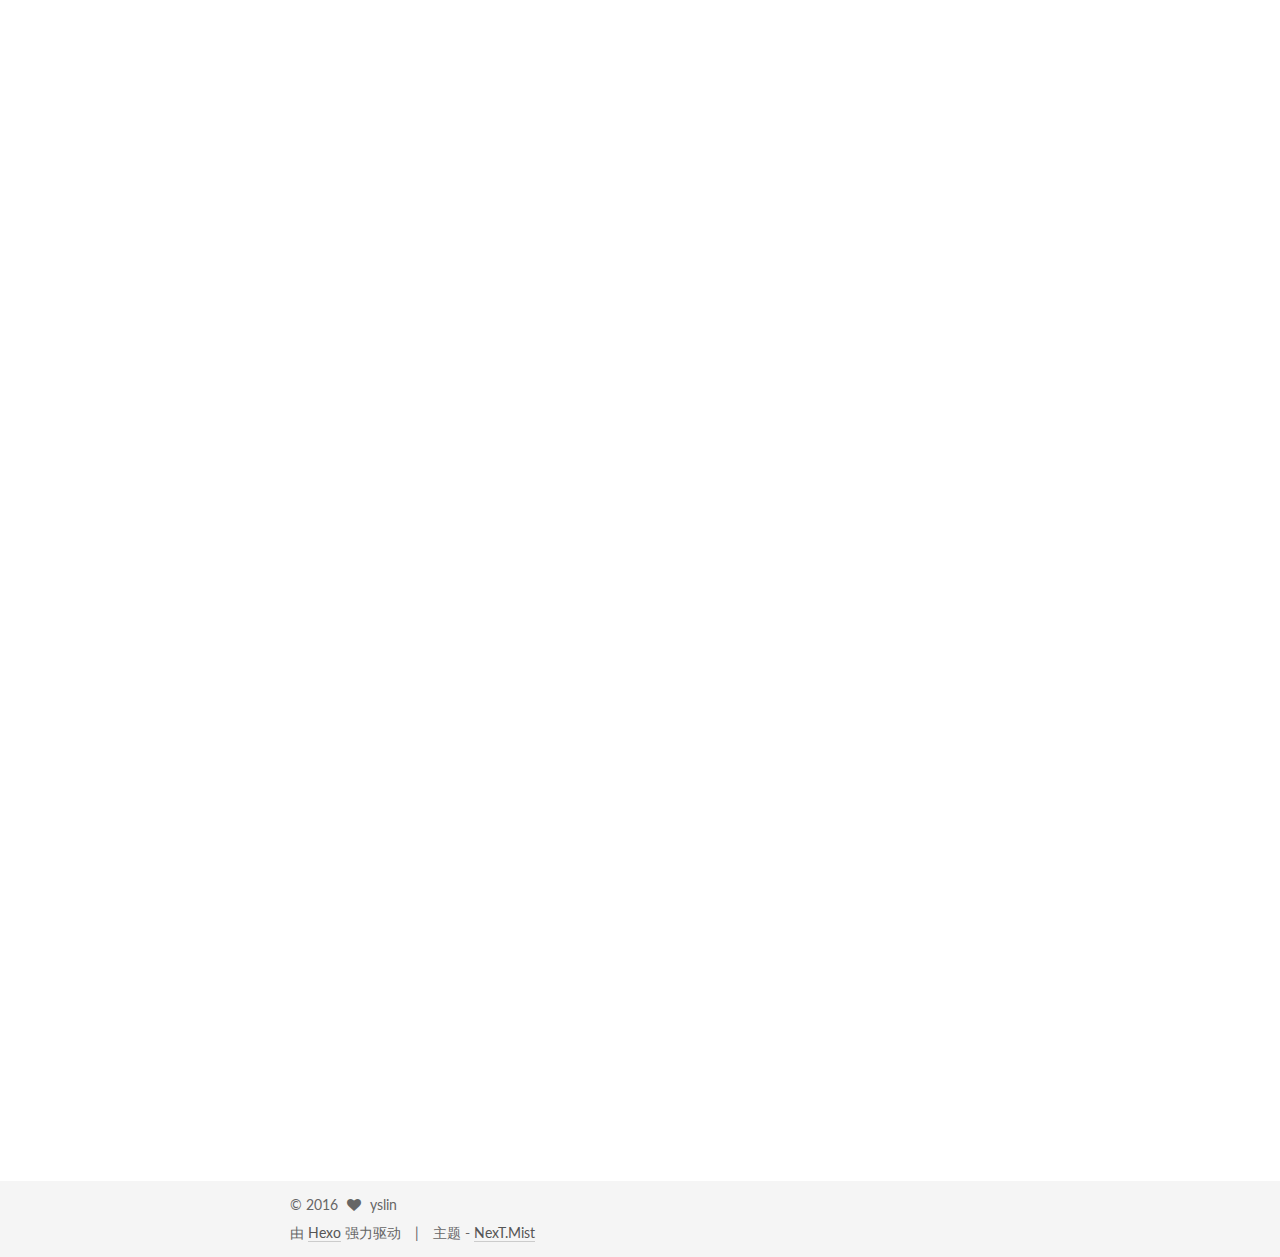
<file: index.html>
<!doctype html>



  


<html class="theme-next mist use-motion">
<head>
  <meta charset="UTF-8"/>
<meta http-equiv="X-UA-Compatible" content="IE=edge,chrome=1" />
<meta name="viewport" content="width=device-width, initial-scale=1, maximum-scale=1"/>



<meta http-equiv="Cache-Control" content="no-transform" />
<meta http-equiv="Cache-Control" content="no-siteapp" />












  
  
  <link href="/vendors/fancybox/source/jquery.fancybox.css?v=2.1.5" rel="stylesheet" type="text/css" />




  
  
  
  

  
    
    
  

  

  

  

  

  
    
    
    <link href="//fonts.googleapis.com/css?family=Lato:300,300italic,400,400italic,700,700italic&subset=latin,latin-ext" rel="stylesheet" type="text/css">
  






<link href="/vendors/font-awesome/css/font-awesome.min.css?v=4.4.0" rel="stylesheet" type="text/css" />

<link href="/css/main.css?v=5.0.1" rel="stylesheet" type="text/css" />


  <meta name="keywords" content="Hexo, NexT" />








  <link rel="shortcut icon" type="image/x-icon" href="/favicon.ico?v=5.0.1" />






<meta name="description" content="越努力越幸运！">
<meta property="og:type" content="website">
<meta property="og:title" content="yslin的博客">
<meta property="og:url" content="http://yoursite.com/index.html">
<meta property="og:site_name" content="yslin的博客">
<meta property="og:description" content="越努力越幸运！">
<meta name="twitter:card" content="summary">
<meta name="twitter:title" content="yslin的博客">
<meta name="twitter:description" content="越努力越幸运！">



<script type="text/javascript" id="hexo.configuration">
  var NexT = window.NexT || {};
  var CONFIG = {
    scheme: 'Mist',
    sidebar: {"position":"left","display":"post"},
    fancybox: true,
    motion: true,
    duoshuo: {
      userId: 0,
      author: '博主'
    }
  };
</script>




  <link rel="canonical" href="http://yoursite.com/"/>

  <title> yslin的博客 </title>
</head>

<body itemscope itemtype="http://schema.org/WebPage" lang="zh-Hans">

  










  
  
    
  

  <div class="container one-collumn sidebar-position-left 
   page-home 
 ">
    <div class="headband"></div>

    <header id="header" class="header" itemscope itemtype="http://schema.org/WPHeader">
      <div class="header-inner"><div class="site-meta ">
  

  <div class="custom-logo-site-title">
    <a href="/"  class="brand" rel="start">
      <span class="logo-line-before"><i></i></span>
      <span class="site-title">yslin的博客</span>
      <span class="logo-line-after"><i></i></span>
    </a>
  </div>
  <p class="site-subtitle">Welcome to my world!</p>
</div>

<div class="site-nav-toggle">
  <button>
    <span class="btn-bar"></span>
    <span class="btn-bar"></span>
    <span class="btn-bar"></span>
  </button>
</div>

<nav class="site-nav">
  

  
    <ul id="menu" class="menu">
      
        
        <li class="menu-item menu-item-home">
          <a href="/" rel="section">
            
              <i class="menu-item-icon fa fa-fw fa-home"></i> <br />
            
            首页
          </a>
        </li>
      
        
        <li class="menu-item menu-item-archives">
          <a href="/archives" rel="section">
            
              <i class="menu-item-icon fa fa-fw fa-archive"></i> <br />
            
            归档
          </a>
        </li>
      
        
        <li class="menu-item menu-item-commonweal">
          <a href="/404.html" rel="section">
            
              <i class="menu-item-icon fa fa-fw fa-heartbeat"></i> <br />
            
            公益404
          </a>
        </li>
      

      
    </ul>
  

  
</nav>

 </div>
    </header>

    <main id="main" class="main">
      <div class="main-inner">
        <div class="content-wrap">
          <div id="content" class="content">
            
  <section id="posts" class="posts-expand">
    
      

  
  

  
  
  

  <article class="post post-type-normal " itemscope itemtype="http://schema.org/Article">

    
      <header class="post-header">

        
        
          <h1 class="post-title" itemprop="name headline">
            
            
              
                
                <a class="post-title-link" href="/2016/10/27/10.27/" itemprop="url">
                  iOS 杂记
                </a>
              
            
          </h1>
        

        <div class="post-meta">
          <span class="post-time">
            <span class="post-meta-item-icon">
              <i class="fa fa-calendar-o"></i>
            </span>
            <span class="post-meta-item-text">发表于</span>
            <time itemprop="dateCreated" datetime="2016-10-27T14:53:01+08:00" content="2016-10-27">
              2016-10-27
            </time>
          </span>

          

          
            
          

          

          
          

          
        </div>
      </header>
    


    <div class="post-body" itemprop="articleBody">

      
      

      
        
          
            <h3 id="崩溃问题"><a href="#崩溃问题" class="headerlink" title="崩溃问题"></a>崩溃问题</h3><h4 id="问题：对象强转后执行强转后对象的方法和属性导致崩溃"><a href="#问题：对象强转后执行强转后对象的方法和属性导致崩溃" class="headerlink" title="问题：对象强转后执行强转后对象的方法和属性导致崩溃"></a>问题：对象强转后执行强转后对象的方法和属性导致崩溃</h4><h4 id="原因：当前view-annotation类型和强转对象的类型不一致"><a href="#原因：当前view-annotation类型和强转对象的类型不一致" class="headerlink" title="原因：当前view.annotation类型和强转对象的类型不一致"></a>原因：当前view.annotation类型和强转对象的类型不一致</h4><figure class="highlight plain"><table><tr><td class="gutter"><pre><div class="line">1</div><div class="line">2</div><div class="line">3</div><div class="line">4</div><div class="line">5</div><div class="line">6</div><div class="line">7</div><div class="line">8</div><div class="line">9</div><div class="line">10</div></pre></td><td class="code"><pre><div class="line">- (void)mapView:(BMKMapView *)mapView didDeselectAnnotationView:(BMKAnnotationView *)view &#123;</div><div class="line">	MyPointAnnotation *annotation = (MyPointAnnotation *)view.annotation;</div><div class="line">	MyAnimatedAnnotationView *myView = (MyAnimatedAnnotationView *)view;</div><div class="line">    myView.canShowCallout = NO;</div><div class="line">    NSString *name = annotation.title;</div><div class="line">    NSLog(@&quot;%@&quot;,annotation.dealer.address);//此句崩溃</div><div class="line">	if (![name isEqualToString:@&quot;我的位置&quot;]) &#123;</div><div class="line">        myView.annotationImageView.image = [UIImage imageNamed:DEALER_IMAGE_NAME];</div><div class="line">	&#125;</div><div class="line">&#125;</div></pre></td></tr></table></figure>
<p>================================================================</p>
<h3 id="小知识"><a href="#小知识" class="headerlink" title="小知识"></a>小知识</h3><h4 id="KVO的使用"><a href="#KVO的使用" class="headerlink" title="KVO的使用"></a>KVO的使用</h4><p>1.监听<br><figure class="highlight plain"><table><tr><td class="gutter"><pre><div class="line">1</div><div class="line">2</div><div class="line">3</div><div class="line">4</div></pre></td><td class="code"><pre><div class="line">[_gMapView addObserver:self</div><div class="line">	            forKeyPath:@&quot;myLocation&quot;</div><div class="line">	               options:NSKeyValueObservingOptionNew</div><div class="line">	               context:NULL];</div></pre></td></tr></table></figure></p>
<p>2.值改变系统方法调用<br><figure class="highlight plain"><table><tr><td class="gutter"><pre><div class="line">1</div><div class="line">2</div><div class="line">3</div><div class="line">4</div><div class="line">5</div><div class="line">6</div><div class="line">7</div><div class="line">8</div></pre></td><td class="code"><pre><div class="line">- (void)observeValueForKeyPath:(NSString *)keyPath</div><div class="line">                      ofObject:(id)object</div><div class="line">                        change:(NSDictionary *)change</div><div class="line">                       context:(void *)context &#123;</div><div class="line">               //最好先判断object对象是否为当前监听的对象再做取值操作</div><div class="line">		CLLocation *location = [change objectForKey:NSKeyValueChangeNewKey];</div><div class="line">            </div><div class="line">&#125;</div></pre></td></tr></table></figure></p>
<p>3.对象销毁移除监听<br><figure class="highlight plain"><table><tr><td class="gutter"><pre><div class="line">1</div><div class="line">2</div><div class="line">3</div><div class="line">4</div><div class="line">5</div></pre></td><td class="code"><pre><div class="line">- (void)dealloc &#123;</div><div class="line">	[_gMapView removeObserver:self</div><div class="line">	               forKeyPath:@&quot;myLocation&quot;</div><div class="line">	                  context:NULL];</div><div class="line">&#125;</div></pre></td></tr></table></figure></p>
<p>================================================================</p>
<h4 id="搭建博客时候碰到的坑"><a href="#搭建博客时候碰到的坑" class="headerlink" title="搭建博客时候碰到的坑"></a>搭建博客时候碰到的坑</h4><p>1.npm已经安装，为什么不能调用，需放开权限，命令如下：<br><figure class="highlight plain"><table><tr><td class="gutter"><pre><div class="line">1</div></pre></td><td class="code"><pre><div class="line">. $(brew --prefix nvm)/nvm.sh</div></pre></td></tr></table></figure></p>
<p>2.nvm已经安装，为什么不能调用，一样需要调用权限<br><figure class="highlight plain"><table><tr><td class="gutter"><pre><div class="line">1</div></pre></td><td class="code"><pre><div class="line">nvm use --delete-prefix v4.0.0</div></pre></td></tr></table></figure></p>
<p>3.主题修改后需在站点配置文件中theme改成next，否则无法启用新主题</p>
<p>4.站点配置文件中deploy版本部署时候，仓库远程地址ssh不行试试https形式。注意：后面一定要有空格否则部署失败部署操作为一次性部署，后期不需要，只需要提交就可以。<br><figure class="highlight plain"><table><tr><td class="gutter"><pre><div class="line">1</div></pre></td><td class="code"><pre><div class="line">npm install hexo-deployer-git --save</div></pre></td></tr></table></figure></p>
<p>5.提交：<br><figure class="highlight plain"><table><tr><td class="gutter"><pre><div class="line">1</div></pre></td><td class="code"><pre><div class="line">hexo clean &amp;&amp; hexo g &amp;&amp; hexo d</div></pre></td></tr></table></figure></p>
<h4 id="iOS-7-横屏情况下添加视图倒过来问题"><a href="#iOS-7-横屏情况下添加视图倒过来问题" class="headerlink" title="iOS 7 横屏情况下添加视图倒过来问题"></a>iOS 7 横屏情况下添加视图倒过来问题</h4><figure class="highlight plain"><table><tr><td class="gutter"><pre><div class="line">1</div><div class="line">2</div></pre></td><td class="code"><pre><div class="line">UIWindow *window = [UIApplication sharedApplication].keyWindow;</div><div class="line">这样拿到的window的frame为(0,0,768,1024),此时在这个window上面添加控件会导致控件的方向朝左</div></pre></td></tr></table></figure>
<figure class="highlight plain"><table><tr><td class="gutter"><pre><div class="line">1</div><div class="line">2</div></pre></td><td class="code"><pre><div class="line">因为iOS7横屏时候系统后台还是当做竖屏来处理解决办法：将控件添加在根视图view上，将控件的center设置为当前(1024/2,768/2)。</div><div class="line">UIView * rootView = [UIApplication sharedApplication].keyWindow.rootViewController.view;</div></pre></td></tr></table></figure>
          
        
      
    </div>

    <div>
      
    </div>

    <div>
      
    </div>

    <footer class="post-footer">
      

      

      
      
        <div class="post-eof"></div>
      
    </footer>
  </article>


    
      

  
  

  
  
  

  <article class="post post-type-normal " itemscope itemtype="http://schema.org/Article">

    
      <header class="post-header">

        
        
          <h1 class="post-title" itemprop="name headline">
            
            
              
                
                <a class="post-title-link" href="/2016/09/21/FirstNight/" itemprop="url">
                  我有自己的博客啦！
                </a>
              
            
          </h1>
        

        <div class="post-meta">
          <span class="post-time">
            <span class="post-meta-item-icon">
              <i class="fa fa-calendar-o"></i>
            </span>
            <span class="post-meta-item-text">发表于</span>
            <time itemprop="dateCreated" datetime="2016-09-21T10:18:05+08:00" content="2016-09-21">
              2016-09-21
            </time>
          </span>

          

          
            
          

          

          
          

          
        </div>
      </header>
    


    <div class="post-body" itemprop="articleBody">

      
      

      
        
          
            <blockquote>
<p>一直想自己搞个博客，今天终于实现了，哈哈哈哈哈！</p>
</blockquote>

          
        
      
    </div>

    <div>
      
    </div>

    <div>
      
    </div>

    <footer class="post-footer">
      

      

      
      
        <div class="post-eof"></div>
      
    </footer>
  </article>


    
  </section>

  


          </div>
          


          

        </div>
        
          
  
  <div class="sidebar-toggle">
    <div class="sidebar-toggle-line-wrap">
      <span class="sidebar-toggle-line sidebar-toggle-line-first"></span>
      <span class="sidebar-toggle-line sidebar-toggle-line-middle"></span>
      <span class="sidebar-toggle-line sidebar-toggle-line-last"></span>
    </div>
  </div>

  <aside id="sidebar" class="sidebar">
    <div class="sidebar-inner">

      

      

      <section class="site-overview sidebar-panel  sidebar-panel-active ">
        <div class="site-author motion-element" itemprop="author" itemscope itemtype="http://schema.org/Person">
          <img class="site-author-image" itemprop="image"
               src="/images/avatar.gif"
               alt="yslin" />
          <p class="site-author-name" itemprop="name">yslin</p>
          <p class="site-description motion-element" itemprop="description">越努力越幸运！</p>
        </div>
        <nav class="site-state motion-element">
          <div class="site-state-item site-state-posts">
            <a href="/archives">
              <span class="site-state-item-count">2</span>
              <span class="site-state-item-name">日志</span>
            </a>
          </div>

          

          

        </nav>

        

        <div class="links-of-author motion-element">
          
        </div>

        
        

        
        

      </section>

      

    </div>
  </aside>


        
      </div>
    </main>

    <footer id="footer" class="footer">
      <div class="footer-inner">
        <div class="copyright" >
  
  &copy; 
  <span itemprop="copyrightYear">2016</span>
  <span class="with-love">
    <i class="fa fa-heart"></i>
  </span>
  <span class="author" itemprop="copyrightHolder">yslin</span>
</div>

<div class="powered-by">
  由 <a class="theme-link" href="https://hexo.io">Hexo</a> 强力驱动
</div>

<div class="theme-info">
  主题 -
  <a class="theme-link" href="https://github.com/iissnan/hexo-theme-next">
    NexT.Mist
  </a>
</div>

        

        
      </div>
    </footer>

    <div class="back-to-top">
      <i class="fa fa-arrow-up"></i>
    </div>
  </div>

  

<script type="text/javascript">
  if (Object.prototype.toString.call(window.Promise) !== '[object Function]') {
    window.Promise = null;
  }
</script>









  



  
  <script type="text/javascript" src="/vendors/jquery/index.js?v=2.1.3"></script>

  
  <script type="text/javascript" src="/vendors/fastclick/lib/fastclick.min.js?v=1.0.6"></script>

  
  <script type="text/javascript" src="/vendors/jquery_lazyload/jquery.lazyload.js?v=1.9.7"></script>

  
  <script type="text/javascript" src="/vendors/velocity/velocity.min.js?v=1.2.1"></script>

  
  <script type="text/javascript" src="/vendors/velocity/velocity.ui.min.js?v=1.2.1"></script>

  
  <script type="text/javascript" src="/vendors/fancybox/source/jquery.fancybox.pack.js?v=2.1.5"></script>


  


  <script type="text/javascript" src="/js/src/utils.js?v=5.0.1"></script>

  <script type="text/javascript" src="/js/src/motion.js?v=5.0.1"></script>



  
  

  

  


  <script type="text/javascript" src="/js/src/bootstrap.js?v=5.0.1"></script>



  



  




  
  

  

  

  

</body>
</html>
</file>
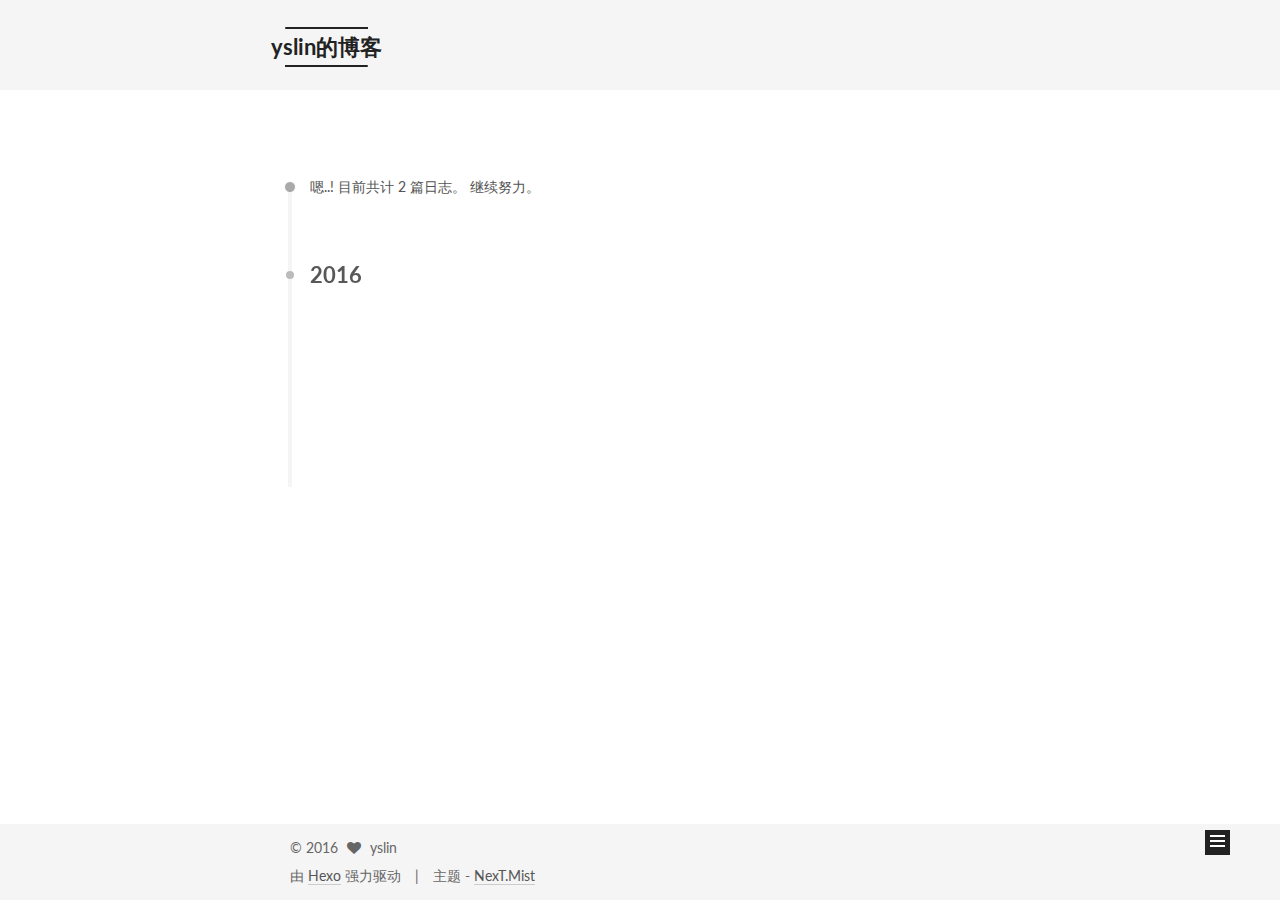
<file: archives/index.html>
<!doctype html>



  


<html class="theme-next mist use-motion">
<head>
  <meta charset="UTF-8"/>
<meta http-equiv="X-UA-Compatible" content="IE=edge,chrome=1" />
<meta name="viewport" content="width=device-width, initial-scale=1, maximum-scale=1"/>



<meta http-equiv="Cache-Control" content="no-transform" />
<meta http-equiv="Cache-Control" content="no-siteapp" />












  
  
  <link href="/vendors/fancybox/source/jquery.fancybox.css?v=2.1.5" rel="stylesheet" type="text/css" />




  
  
  
  

  
    
    
  

  

  

  

  

  
    
    
    <link href="//fonts.googleapis.com/css?family=Lato:300,300italic,400,400italic,700,700italic&subset=latin,latin-ext" rel="stylesheet" type="text/css">
  






<link href="/vendors/font-awesome/css/font-awesome.min.css?v=4.4.0" rel="stylesheet" type="text/css" />

<link href="/css/main.css?v=5.0.1" rel="stylesheet" type="text/css" />


  <meta name="keywords" content="Hexo, NexT" />








  <link rel="shortcut icon" type="image/x-icon" href="/favicon.ico?v=5.0.1" />






<meta name="description" content="越努力越幸运！">
<meta property="og:type" content="website">
<meta property="og:title" content="yslin的博客">
<meta property="og:url" content="http://yoursite.com/archives/index.html">
<meta property="og:site_name" content="yslin的博客">
<meta property="og:description" content="越努力越幸运！">
<meta name="twitter:card" content="summary">
<meta name="twitter:title" content="yslin的博客">
<meta name="twitter:description" content="越努力越幸运！">



<script type="text/javascript" id="hexo.configuration">
  var NexT = window.NexT || {};
  var CONFIG = {
    scheme: 'Mist',
    sidebar: {"position":"left","display":"post"},
    fancybox: true,
    motion: true,
    duoshuo: {
      userId: 0,
      author: '博主'
    }
  };
</script>




  <link rel="canonical" href="http://yoursite.com/archives/"/>

  <title> 归档 | yslin的博客 </title>
</head>

<body itemscope itemtype="http://schema.org/WebPage" lang="zh-Hans">

  










  
  
    
  

  <div class="container one-collumn sidebar-position-left  page-archive  ">
    <div class="headband"></div>

    <header id="header" class="header" itemscope itemtype="http://schema.org/WPHeader">
      <div class="header-inner"><div class="site-meta ">
  

  <div class="custom-logo-site-title">
    <a href="/"  class="brand" rel="start">
      <span class="logo-line-before"><i></i></span>
      <span class="site-title">yslin的博客</span>
      <span class="logo-line-after"><i></i></span>
    </a>
  </div>
  <p class="site-subtitle">Welcome to my world!</p>
</div>

<div class="site-nav-toggle">
  <button>
    <span class="btn-bar"></span>
    <span class="btn-bar"></span>
    <span class="btn-bar"></span>
  </button>
</div>

<nav class="site-nav">
  

  
    <ul id="menu" class="menu">
      
        
        <li class="menu-item menu-item-home">
          <a href="/" rel="section">
            
              <i class="menu-item-icon fa fa-fw fa-home"></i> <br />
            
            首页
          </a>
        </li>
      
        
        <li class="menu-item menu-item-archives">
          <a href="/archives" rel="section">
            
              <i class="menu-item-icon fa fa-fw fa-archive"></i> <br />
            
            归档
          </a>
        </li>
      
        
        <li class="menu-item menu-item-commonweal">
          <a href="/404.html" rel="section">
            
              <i class="menu-item-icon fa fa-fw fa-heartbeat"></i> <br />
            
            公益404
          </a>
        </li>
      

      
    </ul>
  

  
</nav>

 </div>
    </header>

    <main id="main" class="main">
      <div class="main-inner">
        <div class="content-wrap">
          <div id="content" class="content">
            

  <section id="posts" class="posts-collapse">
    <span class="archive-move-on"></span>

    <span class="archive-page-counter">
      
      
      
        
      
      嗯..! 目前共计 2 篇日志。 继续努力。
    </span>

    

      
      
      

      
        
        <div class="collection-title">
          <h2 class="archive-year motion-element" id="archive-year-2016">2016</h2>
        </div>
      
      

      

  <article class="post post-type-normal" itemscope itemtype="http://schema.org/Article">
    <header class="post-header">

      <h1 class="post-title">
        
            <a class="post-title-link" href="/2016/10/27/10.27/" itemprop="url">
              
                <span itemprop="name">iOS 杂记</span>
              
            </a>
        
      </h1>

      <div class="post-meta">
        <time class="post-time" itemprop="dateCreated"
              datetime="2016-10-27T14:53:01+08:00"
              content="2016-10-27" >
          10-27
        </time>
      </div>

    </header>
  </article>



    

      
      
      

      
      

      

  <article class="post post-type-normal" itemscope itemtype="http://schema.org/Article">
    <header class="post-header">

      <h1 class="post-title">
        
            <a class="post-title-link" href="/2016/09/21/FirstNight/" itemprop="url">
              
                <span itemprop="name">我有自己的博客啦！</span>
              
            </a>
        
      </h1>

      <div class="post-meta">
        <time class="post-time" itemprop="dateCreated"
              datetime="2016-09-21T10:18:05+08:00"
              content="2016-09-21" >
          09-21
        </time>
      </div>

    </header>
  </article>



    

  </section>

  



          </div>
          


          

        </div>
        
          
  
  <div class="sidebar-toggle">
    <div class="sidebar-toggle-line-wrap">
      <span class="sidebar-toggle-line sidebar-toggle-line-first"></span>
      <span class="sidebar-toggle-line sidebar-toggle-line-middle"></span>
      <span class="sidebar-toggle-line sidebar-toggle-line-last"></span>
    </div>
  </div>

  <aside id="sidebar" class="sidebar">
    <div class="sidebar-inner">

      

      

      <section class="site-overview sidebar-panel  sidebar-panel-active ">
        <div class="site-author motion-element" itemprop="author" itemscope itemtype="http://schema.org/Person">
          <img class="site-author-image" itemprop="image"
               src="/images/avatar.gif"
               alt="yslin" />
          <p class="site-author-name" itemprop="name">yslin</p>
          <p class="site-description motion-element" itemprop="description">越努力越幸运！</p>
        </div>
        <nav class="site-state motion-element">
          <div class="site-state-item site-state-posts">
            <a href="/archives">
              <span class="site-state-item-count">2</span>
              <span class="site-state-item-name">日志</span>
            </a>
          </div>

          

          

        </nav>

        

        <div class="links-of-author motion-element">
          
        </div>

        
        

        
        

      </section>

      

    </div>
  </aside>


        
      </div>
    </main>

    <footer id="footer" class="footer">
      <div class="footer-inner">
        <div class="copyright" >
  
  &copy; 
  <span itemprop="copyrightYear">2016</span>
  <span class="with-love">
    <i class="fa fa-heart"></i>
  </span>
  <span class="author" itemprop="copyrightHolder">yslin</span>
</div>

<div class="powered-by">
  由 <a class="theme-link" href="https://hexo.io">Hexo</a> 强力驱动
</div>

<div class="theme-info">
  主题 -
  <a class="theme-link" href="https://github.com/iissnan/hexo-theme-next">
    NexT.Mist
  </a>
</div>

        

        
      </div>
    </footer>

    <div class="back-to-top">
      <i class="fa fa-arrow-up"></i>
    </div>
  </div>

  

<script type="text/javascript">
  if (Object.prototype.toString.call(window.Promise) !== '[object Function]') {
    window.Promise = null;
  }
</script>









  



  
  <script type="text/javascript" src="/vendors/jquery/index.js?v=2.1.3"></script>

  
  <script type="text/javascript" src="/vendors/fastclick/lib/fastclick.min.js?v=1.0.6"></script>

  
  <script type="text/javascript" src="/vendors/jquery_lazyload/jquery.lazyload.js?v=1.9.7"></script>

  
  <script type="text/javascript" src="/vendors/velocity/velocity.min.js?v=1.2.1"></script>

  
  <script type="text/javascript" src="/vendors/velocity/velocity.ui.min.js?v=1.2.1"></script>

  
  <script type="text/javascript" src="/vendors/fancybox/source/jquery.fancybox.pack.js?v=2.1.5"></script>


  


  <script type="text/javascript" src="/js/src/utils.js?v=5.0.1"></script>

  <script type="text/javascript" src="/js/src/motion.js?v=5.0.1"></script>



  
  

  
  
    <script type="text/javascript" id="motion.page.archive">
      $('.archive-year').velocity('transition.slideLeftIn');
    </script>
  


  


  <script type="text/javascript" src="/js/src/bootstrap.js?v=5.0.1"></script>



  



  




  
  

  

  

  

</body>
</html>
</file>
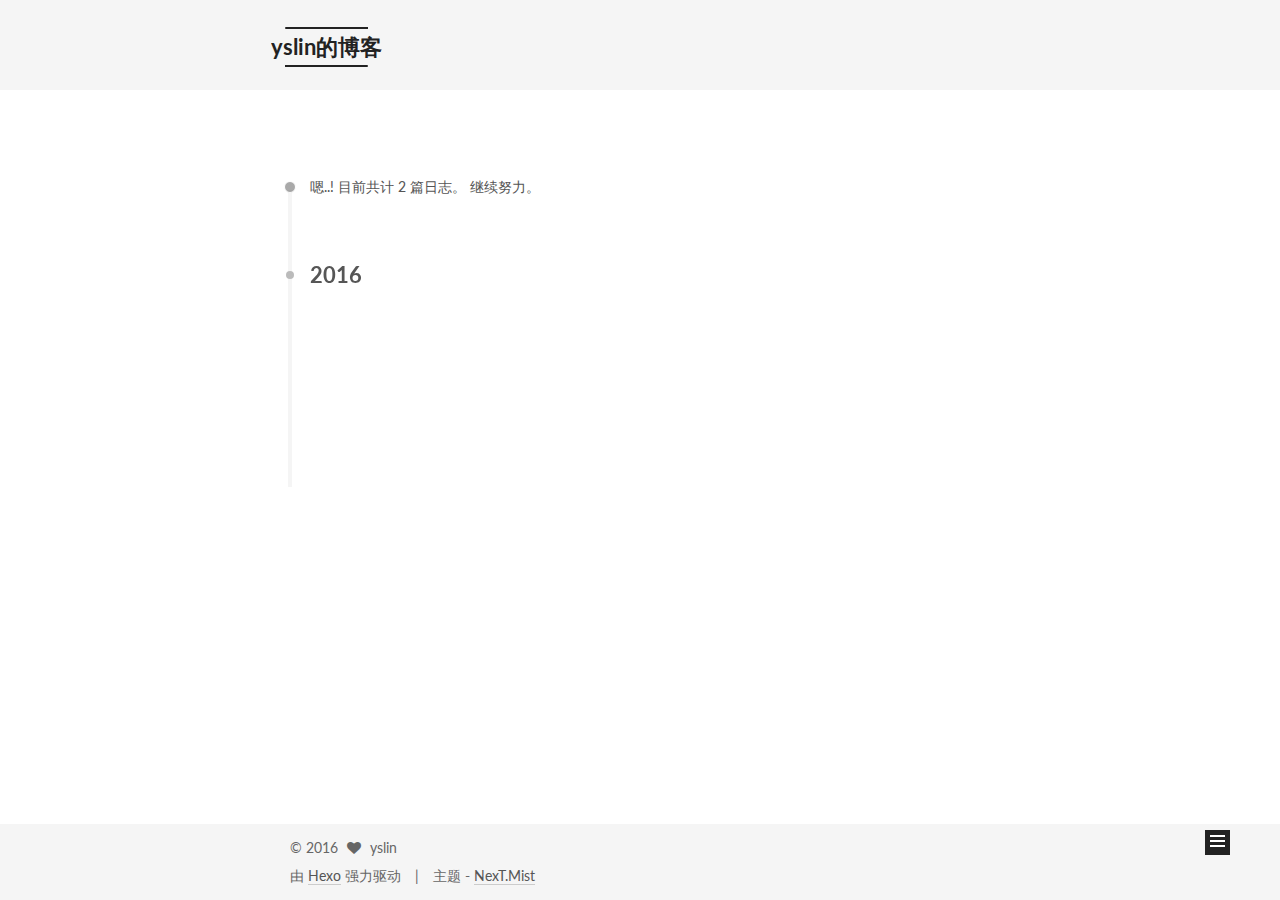
<file: archives/2016/index.html>
<!doctype html>



  


<html class="theme-next mist use-motion">
<head>
  <meta charset="UTF-8"/>
<meta http-equiv="X-UA-Compatible" content="IE=edge,chrome=1" />
<meta name="viewport" content="width=device-width, initial-scale=1, maximum-scale=1"/>



<meta http-equiv="Cache-Control" content="no-transform" />
<meta http-equiv="Cache-Control" content="no-siteapp" />












  
  
  <link href="/vendors/fancybox/source/jquery.fancybox.css?v=2.1.5" rel="stylesheet" type="text/css" />




  
  
  
  

  
    
    
  

  

  

  

  

  
    
    
    <link href="//fonts.googleapis.com/css?family=Lato:300,300italic,400,400italic,700,700italic&subset=latin,latin-ext" rel="stylesheet" type="text/css">
  






<link href="/vendors/font-awesome/css/font-awesome.min.css?v=4.4.0" rel="stylesheet" type="text/css" />

<link href="/css/main.css?v=5.0.1" rel="stylesheet" type="text/css" />


  <meta name="keywords" content="Hexo, NexT" />








  <link rel="shortcut icon" type="image/x-icon" href="/favicon.ico?v=5.0.1" />






<meta name="description" content="越努力越幸运！">
<meta property="og:type" content="website">
<meta property="og:title" content="yslin的博客">
<meta property="og:url" content="http://yoursite.com/archives/2016/index.html">
<meta property="og:site_name" content="yslin的博客">
<meta property="og:description" content="越努力越幸运！">
<meta name="twitter:card" content="summary">
<meta name="twitter:title" content="yslin的博客">
<meta name="twitter:description" content="越努力越幸运！">



<script type="text/javascript" id="hexo.configuration">
  var NexT = window.NexT || {};
  var CONFIG = {
    scheme: 'Mist',
    sidebar: {"position":"left","display":"post"},
    fancybox: true,
    motion: true,
    duoshuo: {
      userId: 0,
      author: '博主'
    }
  };
</script>




  <link rel="canonical" href="http://yoursite.com/archives/2016/"/>

  <title> 归档 | yslin的博客 </title>
</head>

<body itemscope itemtype="http://schema.org/WebPage" lang="zh-Hans">

  










  
  
    
  

  <div class="container one-collumn sidebar-position-left  page-archive  ">
    <div class="headband"></div>

    <header id="header" class="header" itemscope itemtype="http://schema.org/WPHeader">
      <div class="header-inner"><div class="site-meta ">
  

  <div class="custom-logo-site-title">
    <a href="/"  class="brand" rel="start">
      <span class="logo-line-before"><i></i></span>
      <span class="site-title">yslin的博客</span>
      <span class="logo-line-after"><i></i></span>
    </a>
  </div>
  <p class="site-subtitle">Welcome to my world!</p>
</div>

<div class="site-nav-toggle">
  <button>
    <span class="btn-bar"></span>
    <span class="btn-bar"></span>
    <span class="btn-bar"></span>
  </button>
</div>

<nav class="site-nav">
  

  
    <ul id="menu" class="menu">
      
        
        <li class="menu-item menu-item-home">
          <a href="/" rel="section">
            
              <i class="menu-item-icon fa fa-fw fa-home"></i> <br />
            
            首页
          </a>
        </li>
      
        
        <li class="menu-item menu-item-archives">
          <a href="/archives" rel="section">
            
              <i class="menu-item-icon fa fa-fw fa-archive"></i> <br />
            
            归档
          </a>
        </li>
      
        
        <li class="menu-item menu-item-commonweal">
          <a href="/404.html" rel="section">
            
              <i class="menu-item-icon fa fa-fw fa-heartbeat"></i> <br />
            
            公益404
          </a>
        </li>
      

      
    </ul>
  

  
</nav>

 </div>
    </header>

    <main id="main" class="main">
      <div class="main-inner">
        <div class="content-wrap">
          <div id="content" class="content">
            

  <section id="posts" class="posts-collapse">
    <span class="archive-move-on"></span>

    <span class="archive-page-counter">
      
      
      
        
      
      嗯..! 目前共计 2 篇日志。 继续努力。
    </span>

    

      
      
      

      
        
        <div class="collection-title">
          <h2 class="archive-year motion-element" id="archive-year-2016">2016</h2>
        </div>
      
      

      

  <article class="post post-type-normal" itemscope itemtype="http://schema.org/Article">
    <header class="post-header">

      <h1 class="post-title">
        
            <a class="post-title-link" href="/2016/10/27/10.27/" itemprop="url">
              
                <span itemprop="name">iOS 杂记</span>
              
            </a>
        
      </h1>

      <div class="post-meta">
        <time class="post-time" itemprop="dateCreated"
              datetime="2016-10-27T14:53:01+08:00"
              content="2016-10-27" >
          10-27
        </time>
      </div>

    </header>
  </article>



    

      
      
      

      
      

      

  <article class="post post-type-normal" itemscope itemtype="http://schema.org/Article">
    <header class="post-header">

      <h1 class="post-title">
        
            <a class="post-title-link" href="/2016/09/21/FirstNight/" itemprop="url">
              
                <span itemprop="name">我有自己的博客啦！</span>
              
            </a>
        
      </h1>

      <div class="post-meta">
        <time class="post-time" itemprop="dateCreated"
              datetime="2016-09-21T10:18:05+08:00"
              content="2016-09-21" >
          09-21
        </time>
      </div>

    </header>
  </article>



    

  </section>

  



          </div>
          


          

        </div>
        
          
  
  <div class="sidebar-toggle">
    <div class="sidebar-toggle-line-wrap">
      <span class="sidebar-toggle-line sidebar-toggle-line-first"></span>
      <span class="sidebar-toggle-line sidebar-toggle-line-middle"></span>
      <span class="sidebar-toggle-line sidebar-toggle-line-last"></span>
    </div>
  </div>

  <aside id="sidebar" class="sidebar">
    <div class="sidebar-inner">

      

      

      <section class="site-overview sidebar-panel  sidebar-panel-active ">
        <div class="site-author motion-element" itemprop="author" itemscope itemtype="http://schema.org/Person">
          <img class="site-author-image" itemprop="image"
               src="/images/avatar.gif"
               alt="yslin" />
          <p class="site-author-name" itemprop="name">yslin</p>
          <p class="site-description motion-element" itemprop="description">越努力越幸运！</p>
        </div>
        <nav class="site-state motion-element">
          <div class="site-state-item site-state-posts">
            <a href="/archives">
              <span class="site-state-item-count">2</span>
              <span class="site-state-item-name">日志</span>
            </a>
          </div>

          

          

        </nav>

        

        <div class="links-of-author motion-element">
          
        </div>

        
        

        
        

      </section>

      

    </div>
  </aside>


        
      </div>
    </main>

    <footer id="footer" class="footer">
      <div class="footer-inner">
        <div class="copyright" >
  
  &copy; 
  <span itemprop="copyrightYear">2016</span>
  <span class="with-love">
    <i class="fa fa-heart"></i>
  </span>
  <span class="author" itemprop="copyrightHolder">yslin</span>
</div>

<div class="powered-by">
  由 <a class="theme-link" href="https://hexo.io">Hexo</a> 强力驱动
</div>

<div class="theme-info">
  主题 -
  <a class="theme-link" href="https://github.com/iissnan/hexo-theme-next">
    NexT.Mist
  </a>
</div>

        

        
      </div>
    </footer>

    <div class="back-to-top">
      <i class="fa fa-arrow-up"></i>
    </div>
  </div>

  

<script type="text/javascript">
  if (Object.prototype.toString.call(window.Promise) !== '[object Function]') {
    window.Promise = null;
  }
</script>









  



  
  <script type="text/javascript" src="/vendors/jquery/index.js?v=2.1.3"></script>

  
  <script type="text/javascript" src="/vendors/fastclick/lib/fastclick.min.js?v=1.0.6"></script>

  
  <script type="text/javascript" src="/vendors/jquery_lazyload/jquery.lazyload.js?v=1.9.7"></script>

  
  <script type="text/javascript" src="/vendors/velocity/velocity.min.js?v=1.2.1"></script>

  
  <script type="text/javascript" src="/vendors/velocity/velocity.ui.min.js?v=1.2.1"></script>

  
  <script type="text/javascript" src="/vendors/fancybox/source/jquery.fancybox.pack.js?v=2.1.5"></script>


  


  <script type="text/javascript" src="/js/src/utils.js?v=5.0.1"></script>

  <script type="text/javascript" src="/js/src/motion.js?v=5.0.1"></script>



  
  

  
  
    <script type="text/javascript" id="motion.page.archive">
      $('.archive-year').velocity('transition.slideLeftIn');
    </script>
  


  


  <script type="text/javascript" src="/js/src/bootstrap.js?v=5.0.1"></script>



  



  




  
  

  

  

  

</body>
</html>
</file>
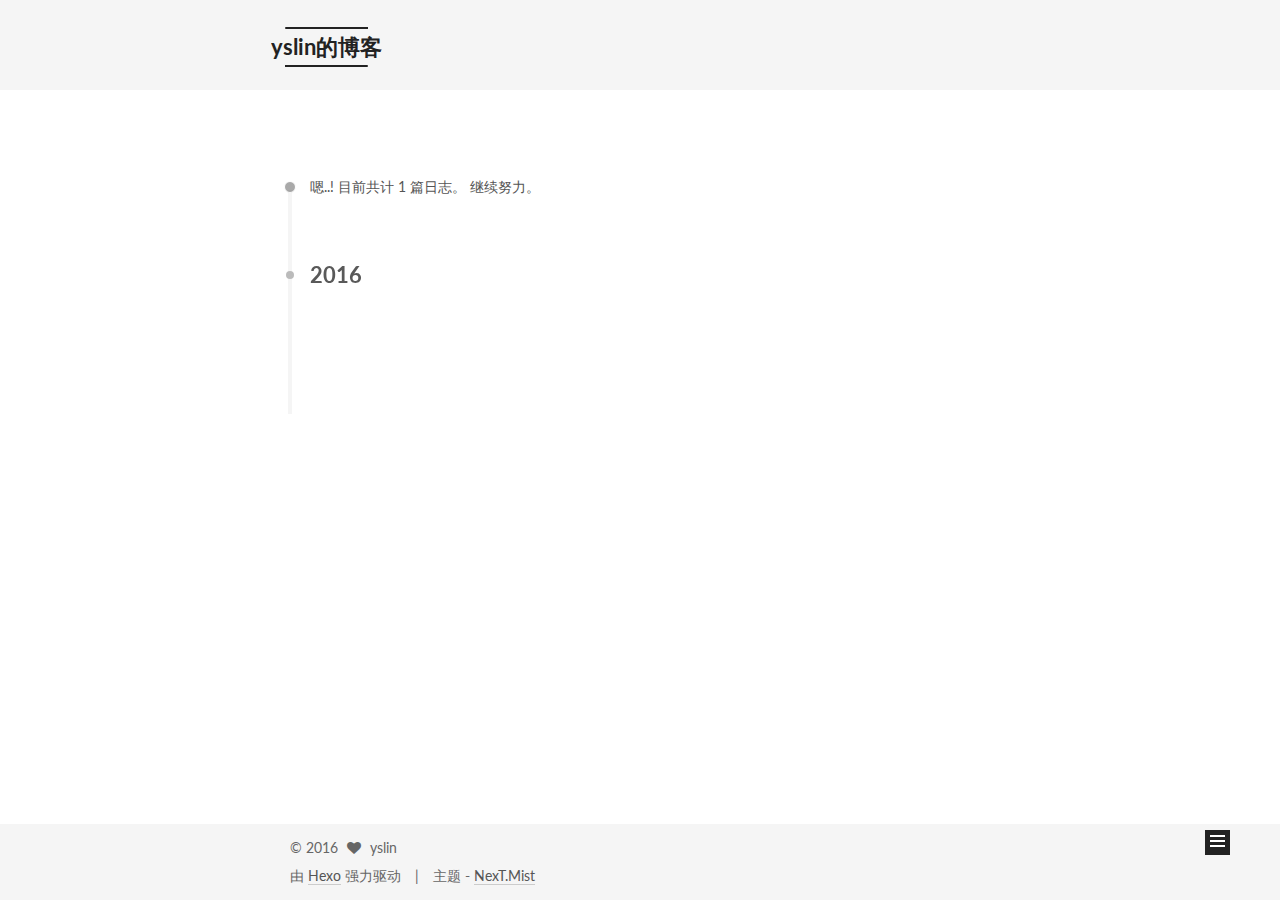
<file: archives/2016/09/index.html>
<!doctype html>



  


<html class="theme-next mist use-motion">
<head>
  <meta charset="UTF-8"/>
<meta http-equiv="X-UA-Compatible" content="IE=edge,chrome=1" />
<meta name="viewport" content="width=device-width, initial-scale=1, maximum-scale=1"/>



<meta http-equiv="Cache-Control" content="no-transform" />
<meta http-equiv="Cache-Control" content="no-siteapp" />












  
  
  <link href="/vendors/fancybox/source/jquery.fancybox.css?v=2.1.5" rel="stylesheet" type="text/css" />




  
  
  
  

  
    
    
  

  

  

  

  

  
    
    
    <link href="//fonts.googleapis.com/css?family=Lato:300,300italic,400,400italic,700,700italic&subset=latin,latin-ext" rel="stylesheet" type="text/css">
  






<link href="/vendors/font-awesome/css/font-awesome.min.css?v=4.4.0" rel="stylesheet" type="text/css" />

<link href="/css/main.css?v=5.0.1" rel="stylesheet" type="text/css" />


  <meta name="keywords" content="Hexo, NexT" />








  <link rel="shortcut icon" type="image/x-icon" href="/favicon.ico?v=5.0.1" />






<meta name="description" content="越努力越幸运！">
<meta property="og:type" content="website">
<meta property="og:title" content="yslin的博客">
<meta property="og:url" content="http://yoursite.com/archives/2016/09/index.html">
<meta property="og:site_name" content="yslin的博客">
<meta property="og:description" content="越努力越幸运！">
<meta name="twitter:card" content="summary">
<meta name="twitter:title" content="yslin的博客">
<meta name="twitter:description" content="越努力越幸运！">



<script type="text/javascript" id="hexo.configuration">
  var NexT = window.NexT || {};
  var CONFIG = {
    scheme: 'Mist',
    sidebar: {"position":"left","display":"post"},
    fancybox: true,
    motion: true,
    duoshuo: {
      userId: 0,
      author: '博主'
    }
  };
</script>




  <link rel="canonical" href="http://yoursite.com/archives/2016/09/"/>

  <title> 归档 | yslin的博客 </title>
</head>

<body itemscope itemtype="http://schema.org/WebPage" lang="zh-Hans">

  










  
  
    
  

  <div class="container one-collumn sidebar-position-left  page-archive  ">
    <div class="headband"></div>

    <header id="header" class="header" itemscope itemtype="http://schema.org/WPHeader">
      <div class="header-inner"><div class="site-meta ">
  

  <div class="custom-logo-site-title">
    <a href="/"  class="brand" rel="start">
      <span class="logo-line-before"><i></i></span>
      <span class="site-title">yslin的博客</span>
      <span class="logo-line-after"><i></i></span>
    </a>
  </div>
  <p class="site-subtitle">Welcome to my world!</p>
</div>

<div class="site-nav-toggle">
  <button>
    <span class="btn-bar"></span>
    <span class="btn-bar"></span>
    <span class="btn-bar"></span>
  </button>
</div>

<nav class="site-nav">
  

  
    <ul id="menu" class="menu">
      
        
        <li class="menu-item menu-item-home">
          <a href="/" rel="section">
            
              <i class="menu-item-icon fa fa-fw fa-home"></i> <br />
            
            首页
          </a>
        </li>
      
        
        <li class="menu-item menu-item-archives">
          <a href="/archives" rel="section">
            
              <i class="menu-item-icon fa fa-fw fa-archive"></i> <br />
            
            归档
          </a>
        </li>
      
        
        <li class="menu-item menu-item-commonweal">
          <a href="/404.html" rel="section">
            
              <i class="menu-item-icon fa fa-fw fa-heartbeat"></i> <br />
            
            公益404
          </a>
        </li>
      

      
    </ul>
  

  
</nav>

 </div>
    </header>

    <main id="main" class="main">
      <div class="main-inner">
        <div class="content-wrap">
          <div id="content" class="content">
            

  <section id="posts" class="posts-collapse">
    <span class="archive-move-on"></span>

    <span class="archive-page-counter">
      
      
      
        
      
      嗯..! 目前共计 1 篇日志。 继续努力。
    </span>

    

      
      
      

      
        
        <div class="collection-title">
          <h2 class="archive-year motion-element" id="archive-year-2016">2016</h2>
        </div>
      
      

      

  <article class="post post-type-normal" itemscope itemtype="http://schema.org/Article">
    <header class="post-header">

      <h1 class="post-title">
        
            <a class="post-title-link" href="/2016/09/21/FirstNight/" itemprop="url">
              
                <span itemprop="name">我有自己的博客啦！</span>
              
            </a>
        
      </h1>

      <div class="post-meta">
        <time class="post-time" itemprop="dateCreated"
              datetime="2016-09-21T10:18:05+08:00"
              content="2016-09-21" >
          09-21
        </time>
      </div>

    </header>
  </article>



    

  </section>

  



          </div>
          


          

        </div>
        
          
  
  <div class="sidebar-toggle">
    <div class="sidebar-toggle-line-wrap">
      <span class="sidebar-toggle-line sidebar-toggle-line-first"></span>
      <span class="sidebar-toggle-line sidebar-toggle-line-middle"></span>
      <span class="sidebar-toggle-line sidebar-toggle-line-last"></span>
    </div>
  </div>

  <aside id="sidebar" class="sidebar">
    <div class="sidebar-inner">

      

      

      <section class="site-overview sidebar-panel  sidebar-panel-active ">
        <div class="site-author motion-element" itemprop="author" itemscope itemtype="http://schema.org/Person">
          <img class="site-author-image" itemprop="image"
               src="/images/avatar.gif"
               alt="yslin" />
          <p class="site-author-name" itemprop="name">yslin</p>
          <p class="site-description motion-element" itemprop="description">越努力越幸运！</p>
        </div>
        <nav class="site-state motion-element">
          <div class="site-state-item site-state-posts">
            <a href="/archives">
              <span class="site-state-item-count">1</span>
              <span class="site-state-item-name">日志</span>
            </a>
          </div>

          

          

        </nav>

        

        <div class="links-of-author motion-element">
          
        </div>

        
        

        
        

      </section>

      

    </div>
  </aside>


        
      </div>
    </main>

    <footer id="footer" class="footer">
      <div class="footer-inner">
        <div class="copyright" >
  
  &copy; 
  <span itemprop="copyrightYear">2016</span>
  <span class="with-love">
    <i class="fa fa-heart"></i>
  </span>
  <span class="author" itemprop="copyrightHolder">yslin</span>
</div>

<div class="powered-by">
  由 <a class="theme-link" href="https://hexo.io">Hexo</a> 强力驱动
</div>

<div class="theme-info">
  主题 -
  <a class="theme-link" href="https://github.com/iissnan/hexo-theme-next">
    NexT.Mist
  </a>
</div>

        

        
      </div>
    </footer>

    <div class="back-to-top">
      <i class="fa fa-arrow-up"></i>
    </div>
  </div>

  

<script type="text/javascript">
  if (Object.prototype.toString.call(window.Promise) !== '[object Function]') {
    window.Promise = null;
  }
</script>









  



  
  <script type="text/javascript" src="/vendors/jquery/index.js?v=2.1.3"></script>

  
  <script type="text/javascript" src="/vendors/fastclick/lib/fastclick.min.js?v=1.0.6"></script>

  
  <script type="text/javascript" src="/vendors/jquery_lazyload/jquery.lazyload.js?v=1.9.7"></script>

  
  <script type="text/javascript" src="/vendors/velocity/velocity.min.js?v=1.2.1"></script>

  
  <script type="text/javascript" src="/vendors/velocity/velocity.ui.min.js?v=1.2.1"></script>

  
  <script type="text/javascript" src="/vendors/fancybox/source/jquery.fancybox.pack.js?v=2.1.5"></script>


  


  <script type="text/javascript" src="/js/src/utils.js?v=5.0.1"></script>

  <script type="text/javascript" src="/js/src/motion.js?v=5.0.1"></script>



  
  

  
  
    <script type="text/javascript" id="motion.page.archive">
      $('.archive-year').velocity('transition.slideLeftIn');
    </script>
  


  


  <script type="text/javascript" src="/js/src/bootstrap.js?v=5.0.1"></script>



  



  




  
  

  

  

  

</body>
</html>
</file>
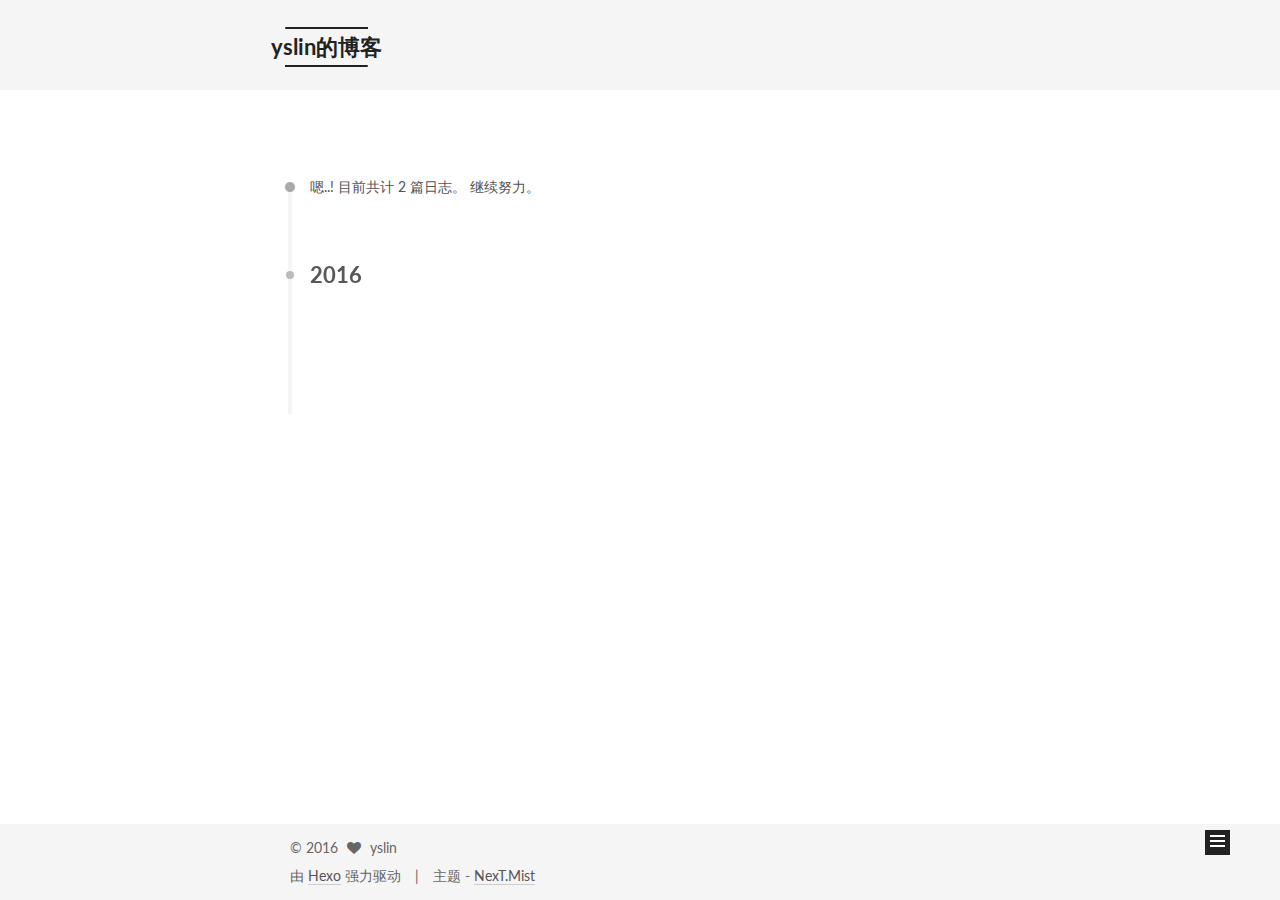
<file: archives/2016/10/index.html>
<!doctype html>



  


<html class="theme-next mist use-motion">
<head>
  <meta charset="UTF-8"/>
<meta http-equiv="X-UA-Compatible" content="IE=edge,chrome=1" />
<meta name="viewport" content="width=device-width, initial-scale=1, maximum-scale=1"/>



<meta http-equiv="Cache-Control" content="no-transform" />
<meta http-equiv="Cache-Control" content="no-siteapp" />












  
  
  <link href="/vendors/fancybox/source/jquery.fancybox.css?v=2.1.5" rel="stylesheet" type="text/css" />




  
  
  
  

  
    
    
  

  

  

  

  

  
    
    
    <link href="//fonts.googleapis.com/css?family=Lato:300,300italic,400,400italic,700,700italic&subset=latin,latin-ext" rel="stylesheet" type="text/css">
  






<link href="/vendors/font-awesome/css/font-awesome.min.css?v=4.4.0" rel="stylesheet" type="text/css" />

<link href="/css/main.css?v=5.0.1" rel="stylesheet" type="text/css" />


  <meta name="keywords" content="Hexo, NexT" />








  <link rel="shortcut icon" type="image/x-icon" href="/favicon.ico?v=5.0.1" />






<meta name="description" content="越努力越幸运！">
<meta property="og:type" content="website">
<meta property="og:title" content="yslin的博客">
<meta property="og:url" content="http://yoursite.com/archives/2016/10/index.html">
<meta property="og:site_name" content="yslin的博客">
<meta property="og:description" content="越努力越幸运！">
<meta name="twitter:card" content="summary">
<meta name="twitter:title" content="yslin的博客">
<meta name="twitter:description" content="越努力越幸运！">



<script type="text/javascript" id="hexo.configuration">
  var NexT = window.NexT || {};
  var CONFIG = {
    scheme: 'Mist',
    sidebar: {"position":"left","display":"post"},
    fancybox: true,
    motion: true,
    duoshuo: {
      userId: 0,
      author: '博主'
    }
  };
</script>




  <link rel="canonical" href="http://yoursite.com/archives/2016/10/"/>

  <title> 归档 | yslin的博客 </title>
</head>

<body itemscope itemtype="http://schema.org/WebPage" lang="zh-Hans">

  










  
  
    
  

  <div class="container one-collumn sidebar-position-left  page-archive  ">
    <div class="headband"></div>

    <header id="header" class="header" itemscope itemtype="http://schema.org/WPHeader">
      <div class="header-inner"><div class="site-meta ">
  

  <div class="custom-logo-site-title">
    <a href="/"  class="brand" rel="start">
      <span class="logo-line-before"><i></i></span>
      <span class="site-title">yslin的博客</span>
      <span class="logo-line-after"><i></i></span>
    </a>
  </div>
  <p class="site-subtitle">Welcome to my world!</p>
</div>

<div class="site-nav-toggle">
  <button>
    <span class="btn-bar"></span>
    <span class="btn-bar"></span>
    <span class="btn-bar"></span>
  </button>
</div>

<nav class="site-nav">
  

  
    <ul id="menu" class="menu">
      
        
        <li class="menu-item menu-item-home">
          <a href="/" rel="section">
            
              <i class="menu-item-icon fa fa-fw fa-home"></i> <br />
            
            首页
          </a>
        </li>
      
        
        <li class="menu-item menu-item-archives">
          <a href="/archives" rel="section">
            
              <i class="menu-item-icon fa fa-fw fa-archive"></i> <br />
            
            归档
          </a>
        </li>
      
        
        <li class="menu-item menu-item-commonweal">
          <a href="/404.html" rel="section">
            
              <i class="menu-item-icon fa fa-fw fa-heartbeat"></i> <br />
            
            公益404
          </a>
        </li>
      

      
    </ul>
  

  
</nav>

 </div>
    </header>

    <main id="main" class="main">
      <div class="main-inner">
        <div class="content-wrap">
          <div id="content" class="content">
            

  <section id="posts" class="posts-collapse">
    <span class="archive-move-on"></span>

    <span class="archive-page-counter">
      
      
      
        
      
      嗯..! 目前共计 2 篇日志。 继续努力。
    </span>

    

      
      
      

      
        
        <div class="collection-title">
          <h2 class="archive-year motion-element" id="archive-year-2016">2016</h2>
        </div>
      
      

      

  <article class="post post-type-normal" itemscope itemtype="http://schema.org/Article">
    <header class="post-header">

      <h1 class="post-title">
        
            <a class="post-title-link" href="/2016/10/27/10.27/" itemprop="url">
              
                <span itemprop="name">iOS 杂记</span>
              
            </a>
        
      </h1>

      <div class="post-meta">
        <time class="post-time" itemprop="dateCreated"
              datetime="2016-10-27T14:53:01+08:00"
              content="2016-10-27" >
          10-27
        </time>
      </div>

    </header>
  </article>



    

  </section>

  



          </div>
          


          

        </div>
        
          
  
  <div class="sidebar-toggle">
    <div class="sidebar-toggle-line-wrap">
      <span class="sidebar-toggle-line sidebar-toggle-line-first"></span>
      <span class="sidebar-toggle-line sidebar-toggle-line-middle"></span>
      <span class="sidebar-toggle-line sidebar-toggle-line-last"></span>
    </div>
  </div>

  <aside id="sidebar" class="sidebar">
    <div class="sidebar-inner">

      

      

      <section class="site-overview sidebar-panel  sidebar-panel-active ">
        <div class="site-author motion-element" itemprop="author" itemscope itemtype="http://schema.org/Person">
          <img class="site-author-image" itemprop="image"
               src="/images/avatar.gif"
               alt="yslin" />
          <p class="site-author-name" itemprop="name">yslin</p>
          <p class="site-description motion-element" itemprop="description">越努力越幸运！</p>
        </div>
        <nav class="site-state motion-element">
          <div class="site-state-item site-state-posts">
            <a href="/archives">
              <span class="site-state-item-count">2</span>
              <span class="site-state-item-name">日志</span>
            </a>
          </div>

          

          

        </nav>

        

        <div class="links-of-author motion-element">
          
        </div>

        
        

        
        

      </section>

      

    </div>
  </aside>


        
      </div>
    </main>

    <footer id="footer" class="footer">
      <div class="footer-inner">
        <div class="copyright" >
  
  &copy; 
  <span itemprop="copyrightYear">2016</span>
  <span class="with-love">
    <i class="fa fa-heart"></i>
  </span>
  <span class="author" itemprop="copyrightHolder">yslin</span>
</div>

<div class="powered-by">
  由 <a class="theme-link" href="https://hexo.io">Hexo</a> 强力驱动
</div>

<div class="theme-info">
  主题 -
  <a class="theme-link" href="https://github.com/iissnan/hexo-theme-next">
    NexT.Mist
  </a>
</div>

        

        
      </div>
    </footer>

    <div class="back-to-top">
      <i class="fa fa-arrow-up"></i>
    </div>
  </div>

  

<script type="text/javascript">
  if (Object.prototype.toString.call(window.Promise) !== '[object Function]') {
    window.Promise = null;
  }
</script>









  



  
  <script type="text/javascript" src="/vendors/jquery/index.js?v=2.1.3"></script>

  
  <script type="text/javascript" src="/vendors/fastclick/lib/fastclick.min.js?v=1.0.6"></script>

  
  <script type="text/javascript" src="/vendors/jquery_lazyload/jquery.lazyload.js?v=1.9.7"></script>

  
  <script type="text/javascript" src="/vendors/velocity/velocity.min.js?v=1.2.1"></script>

  
  <script type="text/javascript" src="/vendors/velocity/velocity.ui.min.js?v=1.2.1"></script>

  
  <script type="text/javascript" src="/vendors/fancybox/source/jquery.fancybox.pack.js?v=2.1.5"></script>


  


  <script type="text/javascript" src="/js/src/utils.js?v=5.0.1"></script>

  <script type="text/javascript" src="/js/src/motion.js?v=5.0.1"></script>



  
  

  
  
    <script type="text/javascript" id="motion.page.archive">
      $('.archive-year').velocity('transition.slideLeftIn');
    </script>
  


  


  <script type="text/javascript" src="/js/src/bootstrap.js?v=5.0.1"></script>



  



  




  
  

  

  

  

</body>
</html>
</file>
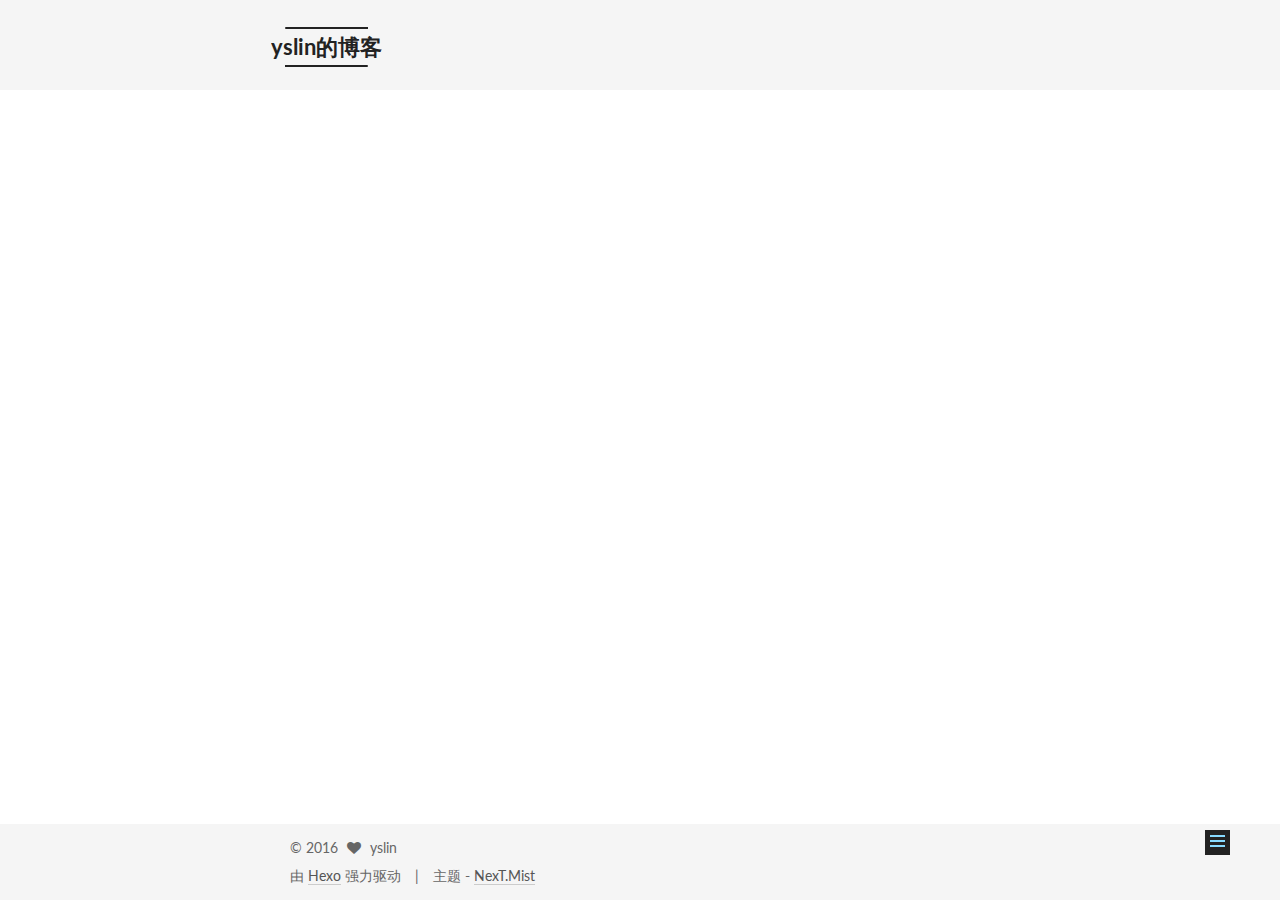
<file: 2016/09/21/FirstNight/index.html>
<!doctype html>



  


<html class="theme-next mist use-motion">
<head>
  <meta charset="UTF-8"/>
<meta http-equiv="X-UA-Compatible" content="IE=edge,chrome=1" />
<meta name="viewport" content="width=device-width, initial-scale=1, maximum-scale=1"/>



<meta http-equiv="Cache-Control" content="no-transform" />
<meta http-equiv="Cache-Control" content="no-siteapp" />












  
  
  <link href="/vendors/fancybox/source/jquery.fancybox.css?v=2.1.5" rel="stylesheet" type="text/css" />




  
  
  
  

  
    
    
  

  

  

  

  

  
    
    
    <link href="//fonts.googleapis.com/css?family=Lato:300,300italic,400,400italic,700,700italic&subset=latin,latin-ext" rel="stylesheet" type="text/css">
  






<link href="/vendors/font-awesome/css/font-awesome.min.css?v=4.4.0" rel="stylesheet" type="text/css" />

<link href="/css/main.css?v=5.0.1" rel="stylesheet" type="text/css" />


  <meta name="keywords" content="Hexo, NexT" />








  <link rel="shortcut icon" type="image/x-icon" href="/favicon.ico?v=5.0.1" />






<meta name="description" content="一直想自己搞个博客，今天终于实现了，哈哈哈哈哈！">
<meta property="og:type" content="article">
<meta property="og:title" content="我有自己的博客啦！">
<meta property="og:url" content="http://yoursite.com/2016/09/21/FirstNight/index.html">
<meta property="og:site_name" content="yslin的博客">
<meta property="og:description" content="一直想自己搞个博客，今天终于实现了，哈哈哈哈哈！">
<meta property="og:updated_time" content="2016-10-28T03:35:56.000Z">
<meta name="twitter:card" content="summary">
<meta name="twitter:title" content="我有自己的博客啦！">
<meta name="twitter:description" content="一直想自己搞个博客，今天终于实现了，哈哈哈哈哈！">



<script type="text/javascript" id="hexo.configuration">
  var NexT = window.NexT || {};
  var CONFIG = {
    scheme: 'Mist',
    sidebar: {"position":"left","display":"post"},
    fancybox: true,
    motion: true,
    duoshuo: {
      userId: 0,
      author: '博主'
    }
  };
</script>




  <link rel="canonical" href="http://yoursite.com/2016/09/21/FirstNight/"/>

  <title> 我有自己的博客啦！ | yslin的博客 </title>
</head>

<body itemscope itemtype="http://schema.org/WebPage" lang="zh-Hans">

  










  
  
    
  

  <div class="container one-collumn sidebar-position-left page-post-detail ">
    <div class="headband"></div>

    <header id="header" class="header" itemscope itemtype="http://schema.org/WPHeader">
      <div class="header-inner"><div class="site-meta ">
  

  <div class="custom-logo-site-title">
    <a href="/"  class="brand" rel="start">
      <span class="logo-line-before"><i></i></span>
      <span class="site-title">yslin的博客</span>
      <span class="logo-line-after"><i></i></span>
    </a>
  </div>
  <p class="site-subtitle">Welcome to my world!</p>
</div>

<div class="site-nav-toggle">
  <button>
    <span class="btn-bar"></span>
    <span class="btn-bar"></span>
    <span class="btn-bar"></span>
  </button>
</div>

<nav class="site-nav">
  

  
    <ul id="menu" class="menu">
      
        
        <li class="menu-item menu-item-home">
          <a href="/" rel="section">
            
              <i class="menu-item-icon fa fa-fw fa-home"></i> <br />
            
            首页
          </a>
        </li>
      
        
        <li class="menu-item menu-item-archives">
          <a href="/archives" rel="section">
            
              <i class="menu-item-icon fa fa-fw fa-archive"></i> <br />
            
            归档
          </a>
        </li>
      
        
        <li class="menu-item menu-item-commonweal">
          <a href="/404.html" rel="section">
            
              <i class="menu-item-icon fa fa-fw fa-heartbeat"></i> <br />
            
            公益404
          </a>
        </li>
      

      
    </ul>
  

  
</nav>

 </div>
    </header>

    <main id="main" class="main">
      <div class="main-inner">
        <div class="content-wrap">
          <div id="content" class="content">
            

  <div id="posts" class="posts-expand">
    

  
  

  
  
  

  <article class="post post-type-normal " itemscope itemtype="http://schema.org/Article">

    
      <header class="post-header">

        
        
          <h1 class="post-title" itemprop="name headline">
            
            
              
                我有自己的博客啦！
              
            
          </h1>
        

        <div class="post-meta">
          <span class="post-time">
            <span class="post-meta-item-icon">
              <i class="fa fa-calendar-o"></i>
            </span>
            <span class="post-meta-item-text">发表于</span>
            <time itemprop="dateCreated" datetime="2016-09-21T10:18:05+08:00" content="2016-09-21">
              2016-09-21
            </time>
          </span>

          

          
            
          

          

          
          

          
        </div>
      </header>
    


    <div class="post-body" itemprop="articleBody">

      
      

      
        <blockquote>
<p>一直想自己搞个博客，今天终于实现了，哈哈哈哈哈！</p>
</blockquote>

      
    </div>

    <div>
      
        
<div id="wechat_subscriber" style="display: block; padding: 10px 0; margin: 20px auto; width: 100%; text-align: center">
    <img id="wechat_subscriber_qcode" src="/uploads/wechat-qcode.jpg" alt="yslin wechat" style="width: 200px; max-width: 100%;"/>
    <div>扫一扫上面的二维码，加我微信</div>
</div>


      
    </div>

    <div>
      
        

      
    </div>

    <footer class="post-footer">
      

      
        <div class="post-nav">
          <div class="post-nav-next post-nav-item">
            
          </div>

          <div class="post-nav-prev post-nav-item">
            
              <a href="/2016/10/27/10.27/" rel="prev" title="iOS 杂记">
                iOS 杂记 <i class="fa fa-chevron-right"></i>
              </a>
            
          </div>
        </div>
      

      
      
    </footer>
  </article>



    <div class="post-spread">
      
    </div>
  </div>


          </div>
          


          
  <div class="comments" id="comments">
    
  </div>


        </div>
        
          
  
  <div class="sidebar-toggle">
    <div class="sidebar-toggle-line-wrap">
      <span class="sidebar-toggle-line sidebar-toggle-line-first"></span>
      <span class="sidebar-toggle-line sidebar-toggle-line-middle"></span>
      <span class="sidebar-toggle-line sidebar-toggle-line-last"></span>
    </div>
  </div>

  <aside id="sidebar" class="sidebar">
    <div class="sidebar-inner">

      

      
        <ul class="sidebar-nav motion-element">
          <li class="sidebar-nav-toc sidebar-nav-active" data-target="post-toc-wrap" >
            文章目录
          </li>
          <li class="sidebar-nav-overview" data-target="site-overview">
            站点概览
          </li>
        </ul>
      

      <section class="site-overview sidebar-panel ">
        <div class="site-author motion-element" itemprop="author" itemscope itemtype="http://schema.org/Person">
          <img class="site-author-image" itemprop="image"
               src="/images/avatar.gif"
               alt="yslin" />
          <p class="site-author-name" itemprop="name">yslin</p>
          <p class="site-description motion-element" itemprop="description">越努力越幸运！</p>
        </div>
        <nav class="site-state motion-element">
          <div class="site-state-item site-state-posts">
            <a href="/archives">
              <span class="site-state-item-count">2</span>
              <span class="site-state-item-name">日志</span>
            </a>
          </div>

          

          

        </nav>

        

        <div class="links-of-author motion-element">
          
        </div>

        
        

        
        

      </section>

      
        <section class="post-toc-wrap motion-element sidebar-panel sidebar-panel-active">
          <div class="post-toc">
            
              
            
            
              <p class="post-toc-empty">此文章未包含目录</p>
            
          </div>
        </section>
      

    </div>
  </aside>


        
      </div>
    </main>

    <footer id="footer" class="footer">
      <div class="footer-inner">
        <div class="copyright" >
  
  &copy; 
  <span itemprop="copyrightYear">2016</span>
  <span class="with-love">
    <i class="fa fa-heart"></i>
  </span>
  <span class="author" itemprop="copyrightHolder">yslin</span>
</div>

<div class="powered-by">
  由 <a class="theme-link" href="https://hexo.io">Hexo</a> 强力驱动
</div>

<div class="theme-info">
  主题 -
  <a class="theme-link" href="https://github.com/iissnan/hexo-theme-next">
    NexT.Mist
  </a>
</div>

        

        
      </div>
    </footer>

    <div class="back-to-top">
      <i class="fa fa-arrow-up"></i>
    </div>
  </div>

  

<script type="text/javascript">
  if (Object.prototype.toString.call(window.Promise) !== '[object Function]') {
    window.Promise = null;
  }
</script>









  



  
  <script type="text/javascript" src="/vendors/jquery/index.js?v=2.1.3"></script>

  
  <script type="text/javascript" src="/vendors/fastclick/lib/fastclick.min.js?v=1.0.6"></script>

  
  <script type="text/javascript" src="/vendors/jquery_lazyload/jquery.lazyload.js?v=1.9.7"></script>

  
  <script type="text/javascript" src="/vendors/velocity/velocity.min.js?v=1.2.1"></script>

  
  <script type="text/javascript" src="/vendors/velocity/velocity.ui.min.js?v=1.2.1"></script>

  
  <script type="text/javascript" src="/vendors/fancybox/source/jquery.fancybox.pack.js?v=2.1.5"></script>


  


  <script type="text/javascript" src="/js/src/utils.js?v=5.0.1"></script>

  <script type="text/javascript" src="/js/src/motion.js?v=5.0.1"></script>



  
  

  
  <script type="text/javascript" src="/js/src/scrollspy.js?v=5.0.1"></script>
<script type="text/javascript" src="/js/src/post-details.js?v=5.0.1"></script>



  


  <script type="text/javascript" src="/js/src/bootstrap.js?v=5.0.1"></script>



  



  




  
  

  

  

  

</body>
</html>
</file>
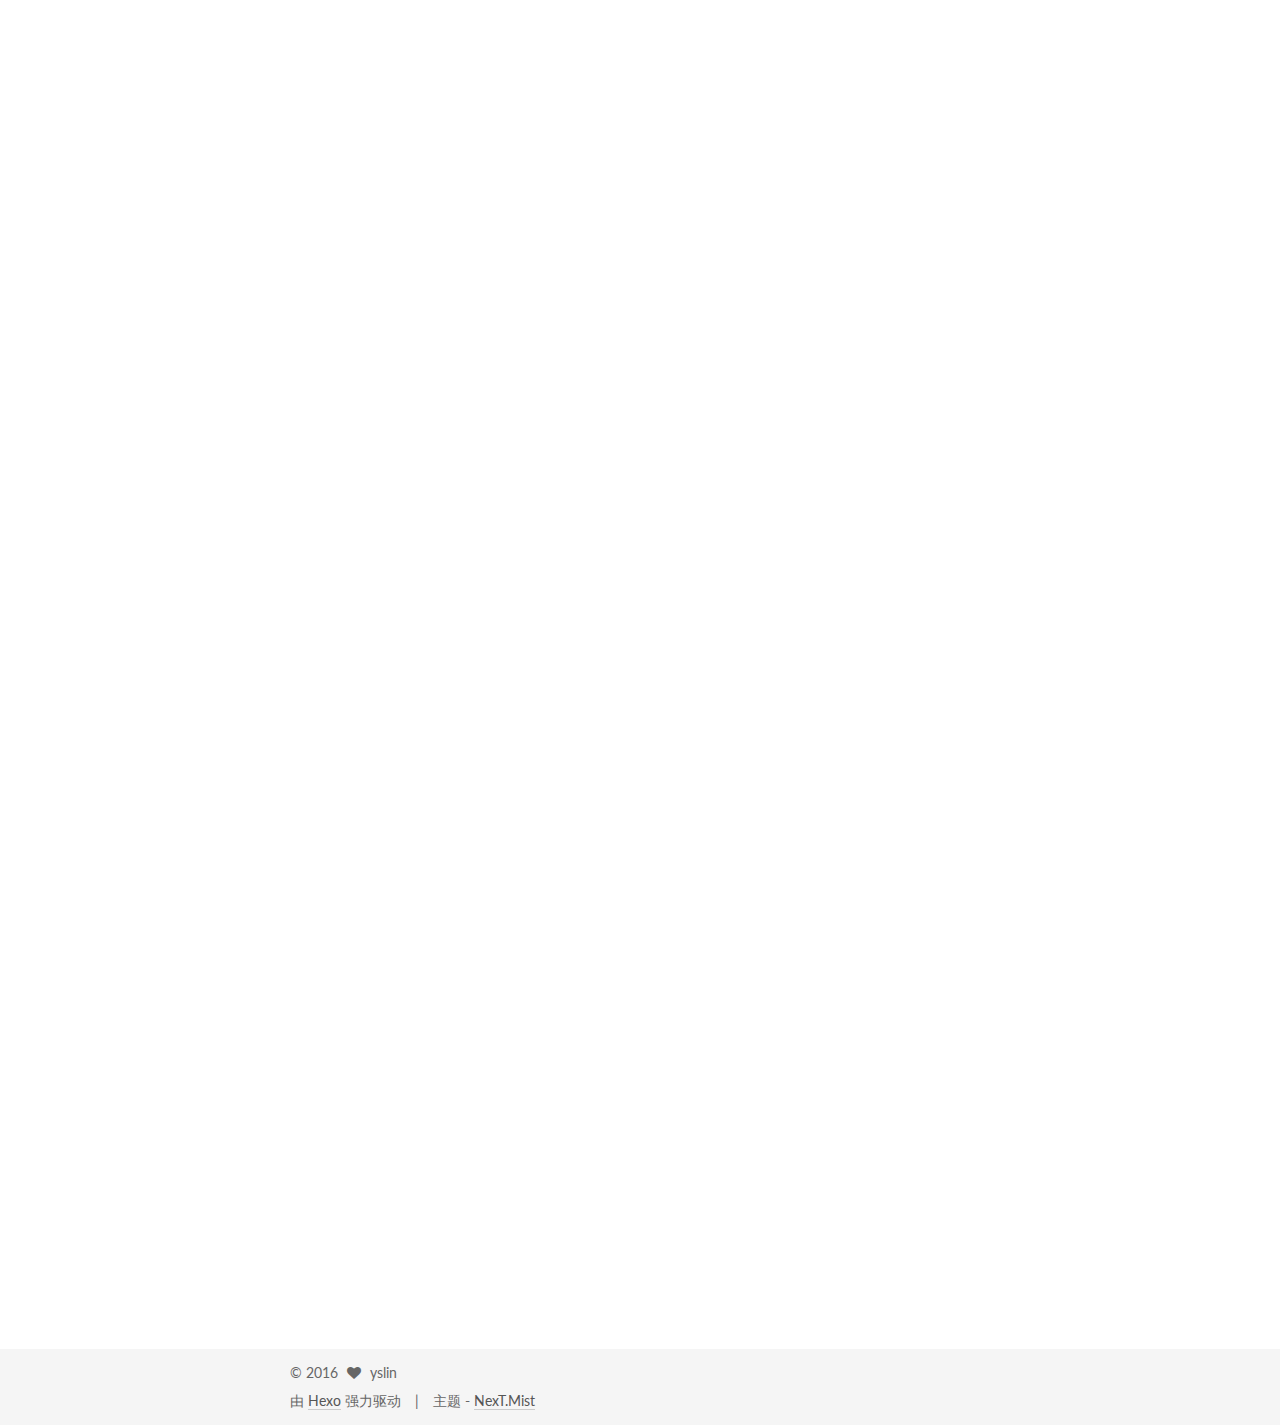
<file: 2016/10/27/10.27/index.html>
<!doctype html>



  


<html class="theme-next mist use-motion">
<head>
  <meta charset="UTF-8"/>
<meta http-equiv="X-UA-Compatible" content="IE=edge,chrome=1" />
<meta name="viewport" content="width=device-width, initial-scale=1, maximum-scale=1"/>



<meta http-equiv="Cache-Control" content="no-transform" />
<meta http-equiv="Cache-Control" content="no-siteapp" />












  
  
  <link href="/vendors/fancybox/source/jquery.fancybox.css?v=2.1.5" rel="stylesheet" type="text/css" />




  
  
  
  

  
    
    
  

  

  

  

  

  
    
    
    <link href="//fonts.googleapis.com/css?family=Lato:300,300italic,400,400italic,700,700italic&subset=latin,latin-ext" rel="stylesheet" type="text/css">
  






<link href="/vendors/font-awesome/css/font-awesome.min.css?v=4.4.0" rel="stylesheet" type="text/css" />

<link href="/css/main.css?v=5.0.1" rel="stylesheet" type="text/css" />


  <meta name="keywords" content="Hexo, NexT" />








  <link rel="shortcut icon" type="image/x-icon" href="/favicon.ico?v=5.0.1" />






<meta name="description" content="崩溃问题问题：对象强转后执行强转后对象的方法和属性导致崩溃原因：当前view.annotation类型和强转对象的类型不一致12345678910- (void)mapView:(BMKMapView *)mapView didDeselectAnnotationView:(BMKAnnotationView *)view &amp;#123;	MyPointAnnotation *annotation">
<meta property="og:type" content="article">
<meta property="og:title" content="iOS 杂记">
<meta property="og:url" content="http://yoursite.com/2016/10/27/10.27/index.html">
<meta property="og:site_name" content="yslin的博客">
<meta property="og:description" content="崩溃问题问题：对象强转后执行强转后对象的方法和属性导致崩溃原因：当前view.annotation类型和强转对象的类型不一致12345678910- (void)mapView:(BMKMapView *)mapView didDeselectAnnotationView:(BMKAnnotationView *)view &amp;#123;	MyPointAnnotation *annotation">
<meta property="og:updated_time" content="2016-10-28T03:32:46.000Z">
<meta name="twitter:card" content="summary">
<meta name="twitter:title" content="iOS 杂记">
<meta name="twitter:description" content="崩溃问题问题：对象强转后执行强转后对象的方法和属性导致崩溃原因：当前view.annotation类型和强转对象的类型不一致12345678910- (void)mapView:(BMKMapView *)mapView didDeselectAnnotationView:(BMKAnnotationView *)view &amp;#123;	MyPointAnnotation *annotation">



<script type="text/javascript" id="hexo.configuration">
  var NexT = window.NexT || {};
  var CONFIG = {
    scheme: 'Mist',
    sidebar: {"position":"left","display":"post"},
    fancybox: true,
    motion: true,
    duoshuo: {
      userId: 0,
      author: '博主'
    }
  };
</script>




  <link rel="canonical" href="http://yoursite.com/2016/10/27/10.27/"/>

  <title> iOS 杂记 | yslin的博客 </title>
</head>

<body itemscope itemtype="http://schema.org/WebPage" lang="zh-Hans">

  










  
  
    
  

  <div class="container one-collumn sidebar-position-left page-post-detail ">
    <div class="headband"></div>

    <header id="header" class="header" itemscope itemtype="http://schema.org/WPHeader">
      <div class="header-inner"><div class="site-meta ">
  

  <div class="custom-logo-site-title">
    <a href="/"  class="brand" rel="start">
      <span class="logo-line-before"><i></i></span>
      <span class="site-title">yslin的博客</span>
      <span class="logo-line-after"><i></i></span>
    </a>
  </div>
  <p class="site-subtitle">Welcome to my world!</p>
</div>

<div class="site-nav-toggle">
  <button>
    <span class="btn-bar"></span>
    <span class="btn-bar"></span>
    <span class="btn-bar"></span>
  </button>
</div>

<nav class="site-nav">
  

  
    <ul id="menu" class="menu">
      
        
        <li class="menu-item menu-item-home">
          <a href="/" rel="section">
            
              <i class="menu-item-icon fa fa-fw fa-home"></i> <br />
            
            首页
          </a>
        </li>
      
        
        <li class="menu-item menu-item-archives">
          <a href="/archives" rel="section">
            
              <i class="menu-item-icon fa fa-fw fa-archive"></i> <br />
            
            归档
          </a>
        </li>
      
        
        <li class="menu-item menu-item-commonweal">
          <a href="/404.html" rel="section">
            
              <i class="menu-item-icon fa fa-fw fa-heartbeat"></i> <br />
            
            公益404
          </a>
        </li>
      

      
    </ul>
  

  
</nav>

 </div>
    </header>

    <main id="main" class="main">
      <div class="main-inner">
        <div class="content-wrap">
          <div id="content" class="content">
            

  <div id="posts" class="posts-expand">
    

  
  

  
  
  

  <article class="post post-type-normal " itemscope itemtype="http://schema.org/Article">

    
      <header class="post-header">

        
        
          <h1 class="post-title" itemprop="name headline">
            
            
              
                iOS 杂记
              
            
          </h1>
        

        <div class="post-meta">
          <span class="post-time">
            <span class="post-meta-item-icon">
              <i class="fa fa-calendar-o"></i>
            </span>
            <span class="post-meta-item-text">发表于</span>
            <time itemprop="dateCreated" datetime="2016-10-27T14:53:01+08:00" content="2016-10-27">
              2016-10-27
            </time>
          </span>

          

          
            
          

          

          
          

          
        </div>
      </header>
    


    <div class="post-body" itemprop="articleBody">

      
      

      
        <h3 id="崩溃问题"><a href="#崩溃问题" class="headerlink" title="崩溃问题"></a>崩溃问题</h3><h4 id="问题：对象强转后执行强转后对象的方法和属性导致崩溃"><a href="#问题：对象强转后执行强转后对象的方法和属性导致崩溃" class="headerlink" title="问题：对象强转后执行强转后对象的方法和属性导致崩溃"></a>问题：对象强转后执行强转后对象的方法和属性导致崩溃</h4><h4 id="原因：当前view-annotation类型和强转对象的类型不一致"><a href="#原因：当前view-annotation类型和强转对象的类型不一致" class="headerlink" title="原因：当前view.annotation类型和强转对象的类型不一致"></a>原因：当前view.annotation类型和强转对象的类型不一致</h4><figure class="highlight plain"><table><tr><td class="gutter"><pre><div class="line">1</div><div class="line">2</div><div class="line">3</div><div class="line">4</div><div class="line">5</div><div class="line">6</div><div class="line">7</div><div class="line">8</div><div class="line">9</div><div class="line">10</div></pre></td><td class="code"><pre><div class="line">- (void)mapView:(BMKMapView *)mapView didDeselectAnnotationView:(BMKAnnotationView *)view &#123;</div><div class="line">	MyPointAnnotation *annotation = (MyPointAnnotation *)view.annotation;</div><div class="line">	MyAnimatedAnnotationView *myView = (MyAnimatedAnnotationView *)view;</div><div class="line">    myView.canShowCallout = NO;</div><div class="line">    NSString *name = annotation.title;</div><div class="line">    NSLog(@&quot;%@&quot;,annotation.dealer.address);//此句崩溃</div><div class="line">	if (![name isEqualToString:@&quot;我的位置&quot;]) &#123;</div><div class="line">        myView.annotationImageView.image = [UIImage imageNamed:DEALER_IMAGE_NAME];</div><div class="line">	&#125;</div><div class="line">&#125;</div></pre></td></tr></table></figure>
<p>================================================================</p>
<h3 id="小知识"><a href="#小知识" class="headerlink" title="小知识"></a>小知识</h3><h4 id="KVO的使用"><a href="#KVO的使用" class="headerlink" title="KVO的使用"></a>KVO的使用</h4><p>1.监听<br><figure class="highlight plain"><table><tr><td class="gutter"><pre><div class="line">1</div><div class="line">2</div><div class="line">3</div><div class="line">4</div></pre></td><td class="code"><pre><div class="line">[_gMapView addObserver:self</div><div class="line">	            forKeyPath:@&quot;myLocation&quot;</div><div class="line">	               options:NSKeyValueObservingOptionNew</div><div class="line">	               context:NULL];</div></pre></td></tr></table></figure></p>
<p>2.值改变系统方法调用<br><figure class="highlight plain"><table><tr><td class="gutter"><pre><div class="line">1</div><div class="line">2</div><div class="line">3</div><div class="line">4</div><div class="line">5</div><div class="line">6</div><div class="line">7</div><div class="line">8</div></pre></td><td class="code"><pre><div class="line">- (void)observeValueForKeyPath:(NSString *)keyPath</div><div class="line">                      ofObject:(id)object</div><div class="line">                        change:(NSDictionary *)change</div><div class="line">                       context:(void *)context &#123;</div><div class="line">               //最好先判断object对象是否为当前监听的对象再做取值操作</div><div class="line">		CLLocation *location = [change objectForKey:NSKeyValueChangeNewKey];</div><div class="line">            </div><div class="line">&#125;</div></pre></td></tr></table></figure></p>
<p>3.对象销毁移除监听<br><figure class="highlight plain"><table><tr><td class="gutter"><pre><div class="line">1</div><div class="line">2</div><div class="line">3</div><div class="line">4</div><div class="line">5</div></pre></td><td class="code"><pre><div class="line">- (void)dealloc &#123;</div><div class="line">	[_gMapView removeObserver:self</div><div class="line">	               forKeyPath:@&quot;myLocation&quot;</div><div class="line">	                  context:NULL];</div><div class="line">&#125;</div></pre></td></tr></table></figure></p>
<p>================================================================</p>
<h4 id="搭建博客时候碰到的坑"><a href="#搭建博客时候碰到的坑" class="headerlink" title="搭建博客时候碰到的坑"></a>搭建博客时候碰到的坑</h4><p>1.npm已经安装，为什么不能调用，需放开权限，命令如下：<br><figure class="highlight plain"><table><tr><td class="gutter"><pre><div class="line">1</div></pre></td><td class="code"><pre><div class="line">. $(brew --prefix nvm)/nvm.sh</div></pre></td></tr></table></figure></p>
<p>2.nvm已经安装，为什么不能调用，一样需要调用权限<br><figure class="highlight plain"><table><tr><td class="gutter"><pre><div class="line">1</div></pre></td><td class="code"><pre><div class="line">nvm use --delete-prefix v4.0.0</div></pre></td></tr></table></figure></p>
<p>3.主题修改后需在站点配置文件中theme改成next，否则无法启用新主题</p>
<p>4.站点配置文件中deploy版本部署时候，仓库远程地址ssh不行试试https形式。注意：后面一定要有空格否则部署失败部署操作为一次性部署，后期不需要，只需要提交就可以。<br><figure class="highlight plain"><table><tr><td class="gutter"><pre><div class="line">1</div></pre></td><td class="code"><pre><div class="line">npm install hexo-deployer-git --save</div></pre></td></tr></table></figure></p>
<p>5.提交：<br><figure class="highlight plain"><table><tr><td class="gutter"><pre><div class="line">1</div></pre></td><td class="code"><pre><div class="line">hexo clean &amp;&amp; hexo g &amp;&amp; hexo d</div></pre></td></tr></table></figure></p>
<h4 id="iOS-7-横屏情况下添加视图倒过来问题"><a href="#iOS-7-横屏情况下添加视图倒过来问题" class="headerlink" title="iOS 7 横屏情况下添加视图倒过来问题"></a>iOS 7 横屏情况下添加视图倒过来问题</h4><figure class="highlight plain"><table><tr><td class="gutter"><pre><div class="line">1</div><div class="line">2</div></pre></td><td class="code"><pre><div class="line">UIWindow *window = [UIApplication sharedApplication].keyWindow;</div><div class="line">这样拿到的window的frame为(0,0,768,1024),此时在这个window上面添加控件会导致控件的方向朝左</div></pre></td></tr></table></figure>
<figure class="highlight plain"><table><tr><td class="gutter"><pre><div class="line">1</div><div class="line">2</div></pre></td><td class="code"><pre><div class="line">因为iOS7横屏时候系统后台还是当做竖屏来处理解决办法：将控件添加在根视图view上，将控件的center设置为当前(1024/2,768/2)。</div><div class="line">UIView * rootView = [UIApplication sharedApplication].keyWindow.rootViewController.view;</div></pre></td></tr></table></figure>
      
    </div>

    <div>
      
        
<div id="wechat_subscriber" style="display: block; padding: 10px 0; margin: 20px auto; width: 100%; text-align: center">
    <img id="wechat_subscriber_qcode" src="/uploads/wechat-qcode.jpg" alt="yslin wechat" style="width: 200px; max-width: 100%;"/>
    <div>扫一扫上面的二维码，加我微信</div>
</div>


      
    </div>

    <div>
      
        

      
    </div>

    <footer class="post-footer">
      

      
        <div class="post-nav">
          <div class="post-nav-next post-nav-item">
            
              <a href="/2016/09/21/FirstNight/" rel="next" title="我有自己的博客啦！">
                <i class="fa fa-chevron-left"></i> 我有自己的博客啦！
              </a>
            
          </div>

          <div class="post-nav-prev post-nav-item">
            
          </div>
        </div>
      

      
      
    </footer>
  </article>



    <div class="post-spread">
      
    </div>
  </div>


          </div>
          


          
  <div class="comments" id="comments">
    
  </div>


        </div>
        
          
  
  <div class="sidebar-toggle">
    <div class="sidebar-toggle-line-wrap">
      <span class="sidebar-toggle-line sidebar-toggle-line-first"></span>
      <span class="sidebar-toggle-line sidebar-toggle-line-middle"></span>
      <span class="sidebar-toggle-line sidebar-toggle-line-last"></span>
    </div>
  </div>

  <aside id="sidebar" class="sidebar">
    <div class="sidebar-inner">

      

      
        <ul class="sidebar-nav motion-element">
          <li class="sidebar-nav-toc sidebar-nav-active" data-target="post-toc-wrap" >
            文章目录
          </li>
          <li class="sidebar-nav-overview" data-target="site-overview">
            站点概览
          </li>
        </ul>
      

      <section class="site-overview sidebar-panel ">
        <div class="site-author motion-element" itemprop="author" itemscope itemtype="http://schema.org/Person">
          <img class="site-author-image" itemprop="image"
               src="/images/avatar.gif"
               alt="yslin" />
          <p class="site-author-name" itemprop="name">yslin</p>
          <p class="site-description motion-element" itemprop="description">越努力越幸运！</p>
        </div>
        <nav class="site-state motion-element">
          <div class="site-state-item site-state-posts">
            <a href="/archives">
              <span class="site-state-item-count">2</span>
              <span class="site-state-item-name">日志</span>
            </a>
          </div>

          

          

        </nav>

        

        <div class="links-of-author motion-element">
          
        </div>

        
        

        
        

      </section>

      
        <section class="post-toc-wrap motion-element sidebar-panel sidebar-panel-active">
          <div class="post-toc">
            
              
            
            
              <div class="post-toc-content"><ol class="nav"><li class="nav-item nav-level-3"><a class="nav-link" href="#崩溃问题"><span class="nav-number">1.</span> <span class="nav-text">崩溃问题</span></a><ol class="nav-child"><li class="nav-item nav-level-4"><a class="nav-link" href="#问题：对象强转后执行强转后对象的方法和属性导致崩溃"><span class="nav-number">1.1.</span> <span class="nav-text">问题：对象强转后执行强转后对象的方法和属性导致崩溃</span></a></li><li class="nav-item nav-level-4"><a class="nav-link" href="#原因：当前view-annotation类型和强转对象的类型不一致"><span class="nav-number">1.2.</span> <span class="nav-text">原因：当前view.annotation类型和强转对象的类型不一致</span></a></li></ol></li><li class="nav-item nav-level-3"><a class="nav-link" href="#小知识"><span class="nav-number">2.</span> <span class="nav-text">小知识</span></a><ol class="nav-child"><li class="nav-item nav-level-4"><a class="nav-link" href="#KVO的使用"><span class="nav-number">2.1.</span> <span class="nav-text">KVO的使用</span></a></li><li class="nav-item nav-level-4"><a class="nav-link" href="#搭建博客时候碰到的坑"><span class="nav-number">2.2.</span> <span class="nav-text">搭建博客时候碰到的坑</span></a></li><li class="nav-item nav-level-4"><a class="nav-link" href="#iOS-7-横屏情况下添加视图倒过来问题"><span class="nav-number">2.3.</span> <span class="nav-text">iOS 7 横屏情况下添加视图倒过来问题</span></a></li></ol></li></ol></div>
            
          </div>
        </section>
      

    </div>
  </aside>


        
      </div>
    </main>

    <footer id="footer" class="footer">
      <div class="footer-inner">
        <div class="copyright" >
  
  &copy; 
  <span itemprop="copyrightYear">2016</span>
  <span class="with-love">
    <i class="fa fa-heart"></i>
  </span>
  <span class="author" itemprop="copyrightHolder">yslin</span>
</div>

<div class="powered-by">
  由 <a class="theme-link" href="https://hexo.io">Hexo</a> 强力驱动
</div>

<div class="theme-info">
  主题 -
  <a class="theme-link" href="https://github.com/iissnan/hexo-theme-next">
    NexT.Mist
  </a>
</div>

        

        
      </div>
    </footer>

    <div class="back-to-top">
      <i class="fa fa-arrow-up"></i>
    </div>
  </div>

  

<script type="text/javascript">
  if (Object.prototype.toString.call(window.Promise) !== '[object Function]') {
    window.Promise = null;
  }
</script>









  



  
  <script type="text/javascript" src="/vendors/jquery/index.js?v=2.1.3"></script>

  
  <script type="text/javascript" src="/vendors/fastclick/lib/fastclick.min.js?v=1.0.6"></script>

  
  <script type="text/javascript" src="/vendors/jquery_lazyload/jquery.lazyload.js?v=1.9.7"></script>

  
  <script type="text/javascript" src="/vendors/velocity/velocity.min.js?v=1.2.1"></script>

  
  <script type="text/javascript" src="/vendors/velocity/velocity.ui.min.js?v=1.2.1"></script>

  
  <script type="text/javascript" src="/vendors/fancybox/source/jquery.fancybox.pack.js?v=2.1.5"></script>


  


  <script type="text/javascript" src="/js/src/utils.js?v=5.0.1"></script>

  <script type="text/javascript" src="/js/src/motion.js?v=5.0.1"></script>



  
  

  
  <script type="text/javascript" src="/js/src/scrollspy.js?v=5.0.1"></script>
<script type="text/javascript" src="/js/src/post-details.js?v=5.0.1"></script>



  


  <script type="text/javascript" src="/js/src/bootstrap.js?v=5.0.1"></script>



  



  




  
  

  

  

  

</body>
</html>
</file>
<file: css/main.css>
/* normalize.css v3.0.2 | MIT License | git.io/normalize */
html {
  font-family: sans-serif; /* 1 */
  -ms-text-size-adjust: 100%; /* 2 */
  -webkit-text-size-adjust: 100%; /* 2 */
}
body {
  margin: 0;
}
article,
aside,
details,
figcaption,
figure,
footer,
header,
hgroup,
main,
menu,
nav,
section,
summary {
  display: block;
}
audio,
canvas,
progress,
video {
  display: inline-block; /* 1 */
  vertical-align: baseline; /* 2 */
}
audio:not([controls]) {
  display: none;
  height: 0;
}
[hidden],
template {
  display: none;
}
a {
  background-color: transparent;
}
a:active,
a:hover {
  outline: 0;
}
abbr[title] {
  border-bottom: 1px dotted;
}
b,
strong {
  font-weight: bold;
}
dfn {
  font-style: italic;
}
h1 {
  font-size: 2em;
  margin: 0.67em 0;
}
mark {
  background: #ff0;
  color: #000;
}
small {
  font-size: 80%;
}
sub,
sup {
  font-size: 75%;
  line-height: 0;
  position: relative;
  vertical-align: baseline;
}
sup {
  top: -0.5em;
}
sub {
  bottom: -0.25em;
}
img {
  border: 0;
}
svg:not(:root) {
  overflow: hidden;
}
figure {
  margin: 1em 40px;
}
hr {
  -moz-box-sizing: content-box;
  box-sizing: content-box;
  height: 0;
}
pre {
  overflow: auto;
}
code,
kbd,
pre,
samp {
  font-family: monospace, monospace;
  font-size: 1em;
}
button,
input,
optgroup,
select,
textarea {
  color: inherit; /* 1 */
  font: inherit; /* 2 */
  margin: 0; /* 3 */
}
button {
  overflow: visible;
}
button,
select {
  text-transform: none;
}
button,
html input[type="button"],
input[type="reset"],
input[type="submit"] {
  -webkit-appearance: button; /* 2 */
  cursor: pointer; /* 3 */
}
button[disabled],
html input[disabled] {
  cursor: default;
}
button::-moz-focus-inner,
input::-moz-focus-inner {
  border: 0;
  padding: 0;
}
input {
  line-height: normal;
}
input[type="checkbox"],
input[type="radio"] {
  box-sizing: border-box; /* 1 */
  padding: 0; /* 2 */
}
input[type="number"]::-webkit-inner-spin-button,
input[type="number"]::-webkit-outer-spin-button {
  height: auto;
}
input[type="search"] {
  -webkit-appearance: textfield; /* 1 */
  -moz-box-sizing: content-box;
  -webkit-box-sizing: content-box; /* 2 */
  box-sizing: content-box;
}
input[type="search"]::-webkit-search-cancel-button,
input[type="search"]::-webkit-search-decoration {
  -webkit-appearance: none;
}
fieldset {
  border: 1px solid #c0c0c0;
  margin: 0 2px;
  padding: 0.35em 0.625em 0.75em;
}
legend {
  border: 0; /* 1 */
  padding: 0; /* 2 */
}
textarea {
  overflow: auto;
}
optgroup {
  font-weight: bold;
}
table {
  border-collapse: collapse;
  border-spacing: 0;
}
td,
th {
  padding: 0;
}
::selection {
  background: #262a30;
  color: #fff;
}
body {
  position: relative;
  font-family: 'Lato', "PingFang SC", "Microsoft YaHei", sans-serif;
  font-size: 14px;
  line-height: 2;
  color: #555;
  background: #fff;
}
@media (max-width: 767px) {
  body {
    padding-right: 0 !important;
  }
}
@media (min-width: 768px) and (max-width: 991px) {
  body {
    padding-right: 0 !important;
  }
}
@media (min-width: 1600px) {
  body {
    font-size: 16px;
  }
}
h1,
h2,
h3,
h4,
h5,
h6 {
  margin: 0;
  padding: 0;
  font-weight: bold;
  line-height: 1.5;
  font-family: 'Lato', "PingFang SC", "Microsoft YaHei", sans-serif;
}
h2,
h3,
h4,
h5,
h6 {
  margin: 20px 0 15px;
}
h1 {
  font-size: 24px;
}
@media (max-width: 767px) {
  h1 {
    font-size: 20px;
  }
}
h2 {
  font-size: 22px;
}
@media (max-width: 767px) {
  h2 {
    font-size: 18px;
  }
}
h3 {
  font-size: 20px;
}
@media (max-width: 767px) {
  h3 {
    font-size: 16px;
  }
}
h4 {
  font-size: 18px;
}
@media (max-width: 767px) {
  h4 {
    font-size: 14px;
  }
}
h5 {
  font-size: 16px;
}
@media (max-width: 767px) {
  h5 {
    font-size: 12px;
  }
}
h6 {
  font-size: 14px;
}
@media (max-width: 767px) {
  h6 {
    font-size: 10px;
  }
}
p {
  margin: 0 0 25px 0;
}
a {
  color: #555;
  text-decoration: none;
  border-bottom: 1px solid #999;
  word-wrap: break-word;
}
a:hover {
  color: #222;
  border-bottom-color: #222;
}
ul {
  list-style: none;
}
blockquote {
  margin: 0;
  padding: 0;
}
img {
  display: block;
  margin: auto;
  max-width: 100%;
  height: auto;
}
hr {
  margin: 40px 0;
  height: 3px;
  border: none;
  background-color: #ddd;
  background-image: repeating-linear-gradient(-45deg, #fff, #fff 4px, transparent 4px, transparent 8px);
}
blockquote {
  padding: 0 15px;
  color: #666;
  border-left: 4px solid #ddd;
}
blockquote cite::before {
  content: "-";
  padding: 0 5px;
}
dt {
  font-weight: 700;
}
dd {
  margin: 0;
  padding: 0;
}
.text-left {
  text-align: left;
}
.text-center {
  text-align: center;
}
.text-right {
  text-align: right;
}
.text-justify {
  text-align: justify;
}
.text-nowrap {
  white-space: nowrap;
}
.text-lowercase {
  text-transform: lowercase;
}
.text-uppercase {
  text-transform: uppercase;
}
.text-capitalize {
  text-transform: capitalize;
}
.center-block {
  display: block;
  margin-left: auto;
  margin-right: auto;
}
.clearfix:before,
.clearfix:after {
  content: " ";
  display: table;
}
.clearfix:after {
  clear: both;
}
.pullquote {
  width: 45%;
}
.pullquote.left {
  float: left;
  margin-left: 5px;
  margin-right: 10px;
}
.pullquote.right {
  float: right;
  margin-left: 10px;
  margin-right: 5px;
}
.affix.affix.affix {
  position: fixed;
}
.translation {
  margin-top: -20px;
  font-size: 14px;
  color: #999;
}
.scrollbar-measure {
  width: 100px;
  height: 100px;
  overflow: scroll;
  position: absolute;
  top: -9999px;
}
.use-motion .motion-element {
  opacity: 0;
}
#local-search-input {
  padding: 3px;
  border: none;
  text-indent: 14px;
  border-radius: 0;
  width: 140px;
  outline: none;
  border-bottom: 1px solid #999;
  background: inherit;
  opacity: 0.5;
}
#local-search-input:focus {
  opacity: 1;
}
.search-icon {
  position: absolute;
  top: 9px;
}
table {
  margin: 20px 0;
  width: 100%;
  border-collapse: collapse;
  border-spacing: 0;
  border: 1px solid #ddd;
  font-size: 14px;
  table-layout: fixed;
  word-wrap: break-all;
}
table>tbody>tr:nth-of-type(odd) {
  background-color: #f9f9f9;
}
table>tbody>tr:hover {
  background-color: #f5f5f5;
}
caption,
th,
td {
  padding: 8px;
  text-align: left;
  vertical-align: middle;
  font-weight: normal;
}
th,
td {
  border-bottom: 3px solid #ddd;
  border-right: 1px solid #eee;
}
th {
  padding-bottom: 10px;
  font-weight: 700;
}
td {
  border-bottom-width: 1px;
}
html,
body {
  height: 100%;
}
.container {
  position: relative;
  min-height: 100%;
}
.header-inner {
  margin: 0 auto;
  padding: 100px 0 70px;
  width: 700px;
}
@media (min-width: 1600px) {
  .container .header-inner {
    width: 900px;
  }
}
.main {
  padding-bottom: 150px;
}
.main-inner {
  margin: 0 auto;
  width: 700px;
}
@media (min-width: 1600px) {
  .container .main-inner {
    width: 900px;
  }
}
.footer {
  position: absolute;
  left: 0;
  bottom: 0;
  width: 100%;
  min-height: 50px;
}
.footer-inner {
  box-sizing: border-box;
  margin: 20px auto;
  width: 700px;
}
@media (min-width: 1600px) {
  .container .footer-inner {
    width: 900px;
  }
}
pre,
.highlight {
  overflow: auto;
  margin: 20px 0;
  padding: 15px;
  font-size: 13px;
  color: #4d4d4c;
  background: #f7f7f7;
  line-height: 1.6;
}
pre,
code {
  font-family: consolas, Menlo, "PingFang SC", "Microsoft YaHei", monospace;
}
code {
  padding: 2px 4px;
  word-break: break-all;
  color: #555;
  background: #eee;
  border-radius: 4px;
  font-size: 13px;
}
pre code {
  padding: 0;
  color: #4d4d4c;
  background: none;
  text-shadow: none;
}
.highlight pre {
  border: none;
  margin: 0;
  padding: 1px;
}
.highlight table {
  margin: 0;
  width: auto;
  border: none;
}
.highlight td {
  border: none;
  padding: 0;
}
.highlight figcaption {
  font-size: 1em;
  color: #4d4d4c;
  line-height: 1em;
  margin-bottom: 1em;
}
.highlight figcaption:before,
.highlight figcaption:after {
  content: " ";
  display: table;
}
.highlight figcaption:after {
  clear: both;
}
.highlight figcaption a {
  float: right;
  color: #4d4d4c;
}
.highlight figcaption a:hover {
  border-bottom-color: #4d4d4c;
}
.highlight .gutter pre {
  color: #666;
  text-align: right;
  padding-right: 20px;
}
.highlight .line {
  height: 20px;
}
.gist table {
  width: auto;
}
.gist table td {
  border: none;
}
pre .comment {
  color: #8e908c;
}
pre .variable,
pre .attribute,
pre .tag,
pre .regexp,
pre .ruby .constant,
pre .xml .tag .title,
pre .xml .pi,
pre .xml .doctype,
pre .html .doctype,
pre .css .id,
pre .css .class,
pre .css .pseudo {
  color: #c82829;
}
pre .number,
pre .preprocessor,
pre .built_in,
pre .literal,
pre .params,
pre .constant,
pre .command {
  color: #f5871f;
}
pre .ruby .class .title,
pre .css .rules .attribute,
pre .string,
pre .value,
pre .inheritance,
pre .header,
pre .ruby .symbol,
pre .xml .cdata,
pre .special,
pre .number,
pre .formula {
  color: #718c00;
}
pre .title,
pre .css .hexcolor {
  color: #3e999f;
}
pre .function,
pre .python .decorator,
pre .python .title,
pre .ruby .function .title,
pre .ruby .title .keyword,
pre .perl .sub,
pre .javascript .title,
pre .coffeescript .title {
  color: #4271ae;
}
pre .keyword,
pre .javascript .function {
  color: #8959a8;
}
.full-image.full-image.full-image {
  border: none;
  max-width: 100%;
  width: auto;
  margin: 20px auto;
}
@media (min-width: 992px) {
  .full-image.full-image.full-image {
    max-width: none;
    width: 126%;
    margin: 0 -13%;
  }
}
.blockquote-center,
.page-home .post-type-quote blockquote,
.page-post-detail .post-type-quote blockquote {
  position: relative;
  margin: 40px 0;
  padding: 0;
  border-left: none;
  text-align: center;
}
.blockquote-center::before,
.page-home .post-type-quote blockquote::before,
.page-post-detail .post-type-quote blockquote::before,
.blockquote-center::after,
.page-home .post-type-quote blockquote::after,
.page-post-detail .post-type-quote blockquote::after {
  position: absolute;
  content: ' ';
  display: block;
  width: 100%;
  height: 24px;
  opacity: 0.2;
  background-repeat: no-repeat;
  background-position: 0 -6px;
  background-size: 22px 22px;
}
.blockquote-center::before,
.page-home .post-type-quote blockquote::before,
.page-post-detail .post-type-quote blockquote::before {
  top: -20px;
  background-image: url("../images/quote-l.svg");
  border-top: 1px solid #ccc;
}
.blockquote-center::after,
.page-home .post-type-quote blockquote::after,
.page-post-detail .post-type-quote blockquote::after {
  bottom: -20px;
  background-image: url("../images/quote-r.svg");
  border-bottom: 1px solid #ccc;
  background-position: 100% 8px;
}
.blockquote-center p,
.page-home .post-type-quote blockquote p,
.page-post-detail .post-type-quote blockquote p,
.blockquote-center div,
.page-home .post-type-quote blockquote div,
.page-post-detail .post-type-quote blockquote div {
  text-align: center;
}
.post .post-body .group-picture img {
  box-sizing: border-box;
  padding: 0 3px;
  border: none;
}
.post .group-picture-row {
  overflow: hidden;
  margin-top: 6px;
}
.post .group-picture-row:first-child {
  margin-top: 0;
}
.post .group-picture-column {
  float: left;
}
.page-post-detail .post-body .group-picture-column {
  float: none;
  margin-top: 10px;
  width: auto !important;
}
.page-post-detail .post-body .group-picture-column img {
  margin: 0 auto;
}
.page-archive .group-picture-container {
  overflow: hidden;
}
.page-archive .group-picture-row {
  float: left;
}
.page-archive .group-picture-row:first-child {
  margin-top: 6px;
}
.page-archive .group-picture-column {
  max-width: 150px;
  max-height: 150px;
}
.btn {
  display: inline-block;
  padding: 0 20px;
  font-size: 14px;
  color: #fff;
  background: #222;
  border: 2px solid #222;
  text-decoration: none;
  border-radius: 0;
  transition-property: background-color;
  transition-duration: 0.2s;
  transition-timing-function: ease-in-out;
  transition-delay: 0s;
}
.btn:hover,
.post-more-link .btn:hover {
  border-color: #222;
  color: #222;
  background: #fff;
}
.btn-bar {
  display: block;
  width: 22px;
  height: 2px;
  background: #555;
  border-radius: 1px;
}
.btn-bar+.btn-bar {
  margin-top: 4px;
}
.pagination {
  margin: 120px 0 40px;
  text-align: center;
  border-top: 1px solid #eee;
}
.page-number-basic,
.pagination .prev,
.pagination .next,
.pagination .page-number,
.pagination .space {
  display: inline-block;
  position: relative;
  top: -1px;
  margin: 0 10px;
  padding: 0 10px;
  line-height: 30px;
}
@media (max-width: 767px) {
  .page-number-basic,
  .pagination .prev,
  .pagination .next,
  .pagination .page-number,
  .pagination .space {
    margin: 0 5px;
  }
}
.pagination .prev,
.pagination .next,
.pagination .page-number {
  border-bottom: 0;
  border-top: 1px solid #eee;
  transition-property: border-color;
  transition-duration: 0.2s;
  transition-timing-function: ease-in-out;
  transition-delay: 0s;
}
.pagination .prev:hover,
.pagination .next:hover,
.pagination .page-number:hover {
  border-top-color: #222;
}
.pagination .space {
  padding: 0;
  margin: 0;
}
.pagination .prev {
  margin-left: 0;
}
.pagination .next {
  margin-right: 0;
}
.pagination .page-number.current {
  color: #fff;
  background: #ccc;
  border-top-color: #ccc;
}
@media (max-width: 767px) {
  .pagination {
    border-top: none;
  }
  .pagination .prev,
  .pagination .next,
  .pagination .page-number {
    margin-bottom: 10px;
    border-top: 0;
    border-bottom: 1px solid #eee;
  }
  .pagination .prev:hover,
  .pagination .next:hover,
  .pagination .page-number:hover {
    border-bottom-color: #222;
  }
}
.comments {
  margin: 60px 20px 0;
}
.tag-cloud {
  text-align: center;
}
.tag-cloud a {
  display: inline-block;
  margin: 10px;
}
.back-to-top {
  box-sizing: border-box;
  position: fixed;
  bottom: -100px;
  right: 50px;
  z-index: 1050;
  padding: 0 6px;
  width: 25px;
  background: #222;
  font-size: 12px;
  opacity: 1;
  color: #fff;
  cursor: pointer;
  text-align: center;
  -webkit-transform: translateZ(0);
  transition-property: bottom;
  transition-duration: 0.2s;
  transition-timing-function: ease-in-out;
  transition-delay: 0s;
}
@media (max-width: 767px) {
  .back-to-top {
    display: none;
  }
}
@media (min-width: 768px) and (max-width: 991px) {
  .back-to-top {
    display: none;
  }
}
.back-to-top.back-to-top-on {
  bottom: 19px;
}
.header {
  background: #fff;
}
.header-inner {
  position: relative;
}
.headband {
  height: 3px;
  background: #222;
}
.site-meta {
  margin: 0;
  text-align: left;
}
@media (max-width: 767px) {
  .site-meta {
    text-align: center;
  }
}
.brand {
  position: relative;
  display: inline-block;
  padding: 0 40px;
  color: #222;
  background: #222;
  border-bottom: none;
}
.brand:hover {
  color: #222;
}
.logo {
  display: inline-block;
  margin-right: 5px;
  line-height: 36px;
  vertical-align: top;
}
.site-title {
  display: inline-block;
  vertical-align: top;
  line-height: 36px;
  font-size: 20px;
  font-weight: normal;
  font-family: 'Lato', "PingFang SC", "Microsoft YaHei", sans-serif;
}
.site-subtitle {
  margin-top: 10px;
  font-size: 13px;
  color: #999;
}
.use-motion .brand {
  opacity: 0;
}
.use-motion .logo,
.use-motion .site-title,
.use-motion .site-subtitle {
  opacity: 0;
  position: relative;
  top: -10px;
}
.site-nav-toggle {
  display: none;
  position: absolute;
  top: 10px;
  left: 10px;
}
@media (max-width: 767px) {
  .site-nav-toggle {
    display: block;
  }
}
.site-nav-toggle button {
  margin-top: 2px;
  padding: 9px 10px;
  background: transparent;
  border: none;
}
@media (max-width: 767px) {
  .site-nav {
    display: none;
    margin: 0 -10px;
    padding: 0 10px;
    clear: both;
    border-top: 1px solid #ddd;
  }
}
@media (min-width: 768px) and (max-width: 991px) {
  .site-nav {
    display: block !important;
  }
}
@media (min-width: 992px) {
  .site-nav {
    display: block !important;
  }
}
.menu {
  margin-top: 20px;
  padding-left: 0;
  text-align: center;
}
.menu .menu-item {
  display: inline-block;
  margin: 0 10px;
}
@media screen and (max-width: 767px) {
  .menu .menu-item {
    margin-top: 10px;
  }
}
.menu .menu-item a {
  display: block;
  font-size: 13px;
  text-transform: capitalize;
  line-height: inherit;
  border-bottom: 1px solid transparent;
  transition-property: border-color;
  transition-duration: 0.2s;
  transition-timing-function: ease-in-out;
  transition-delay: 0s;
}
.menu .menu-item a:hover {
  border-bottom-color: #222;
}
.menu .menu-item .fa {
  margin-right: 5px;
}
.use-motion .menu-item {
  opacity: 0;
}
.post-body {
  font-family: 'Lato', "PingFang SC", "Microsoft YaHei", sans-serif;
}
@media (max-width: 767px) {
  .post-body {
    word-break: break-word;
  }
}
.post-body .fancybox img {
  display: block !important;
  margin: 0 auto;
  cursor: pointer;
  cursor: zoom-in;
  cursor: -webkit-zoom-in;
}
.post-body .image-caption,
.post-body .figure .caption {
  margin: 10px auto 15px;
  text-align: center;
  font-size: 14px;
  color: #999;
  font-weight: bold;
  line-height: 1;
}
.post-sticky-flag {
  display: inline-block;
  font-size: 16px;
  -ms-transform: rotate(30deg);
  -webkit-transform: rotate(30deg);
  -moz-transform: rotate(30deg);
  -ms-transform: rotate(30deg);
  -o-transform: rotate(30deg);
  transform: rotate(30deg);
}
.posts-expand {
  padding-top: 40px;
}
@media (max-width: 767px) {
  .posts-expand {
    margin: 0 20px;
  }
  .post-body pre,
  .post-body .highlight {
    padding: 10px;
  }
  .post-body pre .gutter pre,
  .post-body .highlight .gutter pre {
    padding-right: 10px;
  }
}
@media (min-width: 992px) {
  .posts-expand .post-body {
    text-align: justify;
  }
}
.posts-expand .post-body h2,
.posts-expand .post-body h3,
.posts-expand .post-body h4,
.posts-expand .post-body h5,
.posts-expand .post-body h6 {
  padding-top: 10px;
}
.posts-expand .post-body h2 .header-anchor,
.posts-expand .post-body h3 .header-anchor,
.posts-expand .post-body h4 .header-anchor,
.posts-expand .post-body h5 .header-anchor,
.posts-expand .post-body h6 .header-anchor {
  float: right;
  margin-left: 10px;
  color: #ccc;
  border-bottom-style: none;
  visibility: hidden;
}
.posts-expand .post-body h2 .header-anchor:hover,
.posts-expand .post-body h3 .header-anchor:hover,
.posts-expand .post-body h4 .header-anchor:hover,
.posts-expand .post-body h5 .header-anchor:hover,
.posts-expand .post-body h6 .header-anchor:hover {
  color: inherit;
}
.posts-expand .post-body h2:hover .header-anchor,
.posts-expand .post-body h3:hover .header-anchor,
.posts-expand .post-body h4:hover .header-anchor,
.posts-expand .post-body h5:hover .header-anchor,
.posts-expand .post-body h6:hover .header-anchor {
  visibility: visible;
}
.posts-expand .post-body ul li {
  list-style: circle;
}
.posts-expand .post-body img {
  box-sizing: border-box;
  margin: auto;
  padding: 3px;
  border: 1px solid #ddd;
}
.posts-expand .fancybox img {
  margin: 0 auto;
}
@media (max-width: 767px) {
  .posts-collapse {
    margin: 0 20px;
  }
  .posts-collapse .post-title,
  .posts-collapse .post-meta {
    display: block;
    width: auto;
    text-align: left;
  }
}
.posts-collapse {
  position: relative;
  z-index: 1010;
  margin-left: 0;
}
.posts-collapse::after {
  content: " ";
  position: absolute;
  top: 20px;
  left: 0;
  margin-left: -2px;
  width: 4px;
  height: 100%;
  background: #f5f5f5;
  z-index: -1;
}
@media (max-width: 767px) {
  .posts-collapse {
    margin: 0 20px;
  }
}
.posts-collapse .collection-title {
  position: relative;
  margin: 60px 0;
}
.posts-collapse .collection-title h2 {
  margin-left: 20px;
}
.posts-collapse .collection-title small {
  color: #bbb;
}
.posts-collapse .collection-title::before {
  content: " ";
  position: absolute;
  left: 0;
  top: 50%;
  margin-left: -4px;
  margin-top: -4px;
  width: 8px;
  height: 8px;
  background: #bbb;
  border-radius: 50%;
}
.posts-collapse .post {
  margin: 30px 0;
}
.posts-collapse .post-header {
  position: relative;
  transition-duration: 0.2s;
  transition-timing-function: ease-in-out;
  transition-delay: 0s;
  transition-property: border;
  border-bottom: 1px dashed #ccc;
}
.posts-collapse .post-header::before {
  content: " ";
  position: absolute;
  left: 0;
  top: 12px;
  width: 6px;
  height: 6px;
  margin-left: -4px;
  background: #bbb;
  border-radius: 50%;
  border: 1px solid #fff;
  transition-duration: 0.2s;
  transition-timing-function: ease-in-out;
  transition-delay: 0s;
  transition-property: background;
}
.posts-collapse .post-header:hover {
  border-bottom-color: #666;
}
.posts-collapse .post-header:hover::before {
  background: #222;
}
.posts-collapse .post-meta {
  position: absolute;
  font-size: 12px;
  left: 20px;
  top: 5px;
}
.posts-collapse .post-comments-count {
  display: none;
}
.posts-collapse .post-title {
  margin-left: 60px;
  font-size: 16px;
  font-weight: normal;
  line-height: inherit;
}
.posts-collapse .post-title::after {
  margin-left: 3px;
  opacity: 0.6;
}
.posts-collapse .post-title a {
  color: #666;
  border-bottom: none;
}
.page-home .post-type-quote .post-header,
.page-post-detail .post-type-quote .post-header,
.page-home .post-type-quote .post-tags,
.page-post-detail .post-type-quote .post-tags {
  display: none;
}
.posts-expand .post-title {
  font-size: 26px;
  text-align: center;
  word-break: break-word;
  font-weight: 400;
}
@media (max-width: 767px) {
  .posts-expand .post-title {
    font-size: 22px;
  }
}
.posts-expand .post-title-link {
  display: inline-block;
  position: relative;
  color: #555;
  border-bottom: none;
  line-height: 1.2;
  vertical-align: top;
}
.posts-expand .post-title-link::before {
  content: "";
  position: absolute;
  width: 100%;
  height: 2px;
  bottom: 0;
  left: 0;
  background-color: #000;
  visibility: hidden;
  -webkit-transform: scaleX(0);
  -moz-transform: scaleX(0);
  -ms-transform: scaleX(0);
  -o-transform: scaleX(0);
  transform: scaleX(0);
  transition-duration: 0.2s;
  transition-timing-function: ease-in-out;
  transition-delay: 0s;
}
.posts-expand .post-title-link:hover::before {
  visibility: visible;
  -webkit-transform: scaleX(1);
  -moz-transform: scaleX(1);
  -ms-transform: scaleX(1);
  -o-transform: scaleX(1);
  transform: scaleX(1);
}
.posts-expand .post-title-link .fa {
  font-size: 16px;
}
.posts-expand .post-meta {
  margin: 3px 0 60px 0;
  color: #999;
  font-family: 'Lato', "PingFang SC", "Microsoft YaHei", sans-serif;
  font-size: 12px;
  text-align: center;
}
.posts-expand .post-meta .post-category-list {
  display: inline-block;
  margin: 0;
  padding: 3px;
}
.posts-expand .post-meta .post-category-list-link {
  color: #999;
}
.post-meta-item-icon {
  display: none;
  margin-right: 3px;
}
@media (min-width: 768px) and (max-width: 991px) {
  .post-meta-item-icon {
    display: inline-block;
  }
}
@media (max-width: 767px) {
  .post-meta-item-icon {
    display: inline-block;
  }
}
@media (min-width: 768px) and (max-width: 991px) {
  .post-meta-item-text {
    display: none;
  }
}
@media (max-width: 767px) {
  .post-meta-item-text {
    display: none;
  }
}
@media (max-width: 767px) {
  .posts-expand .post-comments-count {
    display: none;
  }
}
.post-more-link {
  margin-top: 50px;
}
.post-more-link .btn {
  color: #555;
  font-size: 14px;
  background: transparent;
  border-radius: 0;
  line-height: 2;
}
.posts-expand .post-tags {
  margin-top: 40px;
  text-align: center;
}
.posts-expand .post-tags a {
  display: inline-block;
  margin-right: 10px;
  font-size: 13px;
}
.post-nav {
  overflow: hidden;
  margin-top: 60px;
  padding: 10px;
  white-space: nowrap;
  border-top: 1px solid #eee;
}
.post-nav-item {
  display: inline-block;
  width: 50%;
  white-space: normal;
}
.post-nav-item a {
  position: relative;
  display: inline-block;
  line-height: 25px;
  font-size: 14px;
  color: #555;
  border-bottom: none;
}
.post-nav-item a:hover {
  color: #222;
  border-bottom: none;
}
.post-nav-item a:active {
  top: 2px;
}
.post-nav-item a i {
  font-size: 12px;
}
.post-nav-prev {
  text-align: right;
}
.posts-expand .post-eof {
  display: block;
  margin: 80px auto 60px;
  width: 8%;
  height: 1px;
  background: #ccc;
  text-align: center;
}
.post:last-child .post-eof.post-eof.post-eof {
  display: none;
}
.post-gallery {
  display: table;
  table-layout: fixed;
  width: 100%;
  border-collapse: separate;
}
.post-gallery-row {
  display: table-row;
}
.post-gallery .post-gallery-img {
  display: table-cell;
  text-align: center;
  vertical-align: middle;
  border: none;
}
.post-gallery .post-gallery-img img {
  max-width: 100%;
  max-height: 100%;
  border: none;
}
.fancybox-close,
.fancybox-close:hover {
  border: none;
}
.sidebar {
  position: fixed;
  right: 0;
  top: 0;
  bottom: 0;
  width: 0;
  z-index: 1040;
  box-shadow: inset 0 2px 6px #000;
  background: #222;
  -webkit-transform: translateZ(0);
}
.sidebar a {
  color: #999;
  border-bottom-color: #555;
}
.sidebar a:hover {
  color: #eee;
}
@media (min-width: 768px) and (max-width: 991px) {
  .sidebar {
    display: none !important;
  }
}
@media (max-width: 767px) {
  .sidebar {
    display: none !important;
  }
}
.sidebar-inner {
  position: relative;
  padding: 20px 10px;
  color: #999;
  text-align: center;
}
.sidebar-toggle {
  position: fixed;
  right: 50px;
  bottom: 45px;
  width: 15px;
  height: 15px;
  padding: 5px;
  background: #222;
  line-height: 0;
  z-index: 1050;
  cursor: pointer;
  -webkit-transform: translateZ(0);
}
@media (min-width: 768px) and (max-width: 991px) {
  .sidebar-toggle {
    display: none;
  }
}
@media (max-width: 767px) {
  .sidebar-toggle {
    display: none;
  }
}
.sidebar-toggle-line {
  position: relative;
  display: inline-block;
  vertical-align: top;
  height: 2px;
  width: 100%;
  background: #fff;
  margin-top: 3px;
}
.sidebar-toggle-line:first-child {
  margin-top: 0;
}
.site-author-image {
  display: block;
  margin: 0 auto;
  padding: 2px;
  max-width: 96px;
  height: auto;
  border: 2px solid #333;
}
.site-author-name {
  margin: 5px 0 0;
  text-align: center;
  color: #f5f5f5;
  font-weight: normal;
}
.site-description {
  margin-top: 5px;
  text-align: center;
  font-size: 14px;
  color: #999;
}
.site-state {
  overflow: hidden;
  line-height: 1.4;
  white-space: nowrap;
  text-align: center;
}
.site-state-item {
  display: inline-block;
  padding: 0 15px;
  border-left: 1px solid #333;
}
.site-state-item:first-child {
  border-left: none;
}
.site-state-item a {
  border-bottom: none;
}
.site-state-item-count {
  display: block;
  text-align: center;
  color: inherit;
  font-weight: 600;
  font-size: 18px;
}
.site-state-item-name {
  font-size: 13px;
  color: inherit;
}
.feed-link {
  margin-top: 20px;
}
.feed-link a {
  display: inline-block;
  padding: 0 15px;
  color: #fc6423;
  border: 1px solid #fc6423;
  border-radius: 4px;
}
.feed-link a i {
  color: #fc6423;
  font-size: 14px;
}
.feed-link a:hover {
  color: #fff;
  background: #fc6423;
}
.feed-link a:hover i {
  color: #fff;
}
.links-of-author {
  margin-top: 20px;
}
.links-of-author a {
  display: inline-block;
  vertical-align: middle;
  margin-right: 10px;
  margin-bottom: 10px;
  border-bottom-color: #555;
  font-size: 13px;
}
.links-of-author a:before {
  display: inline-block;
  vertical-align: middle;
  margin-right: 3px;
  content: " ";
  width: 4px;
  height: 4px;
  border-radius: 50%;
  background: #ff0b96;
}
.links-of-blogroll {
  font-size: 13px;
}
.links-of-blogroll-title {
  margin-top: 20px;
  font-size: 14px;
  font-weight: 600;
}
.links-of-blogroll-list {
  margin: 0;
  padding: 0;
}
.links-of-blogroll-item {
  padding: 2px 10px;
}
.sidebar-nav {
  margin: 0 0 20px;
  padding-left: 0;
}
.sidebar-nav li {
  display: inline-block;
  cursor: pointer;
  border-bottom: 1px solid transparent;
  font-size: 14px;
  color: #555;
}
.sidebar-nav li:hover {
  color: #f5f5f5;
}
.page-post-detail .sidebar-nav-toc {
  padding: 0 5px;
}
.page-post-detail .sidebar-nav-overview {
  margin-left: 10px;
}
.sidebar-nav .sidebar-nav-active {
  color: #87daff;
  border-bottom-color: #87daff;
}
.sidebar-nav .sidebar-nav-active:hover {
  color: #87daff;
}
.sidebar-panel {
  display: none;
}
.sidebar-panel-active {
  display: block;
}
.post-toc-empty {
  font-size: 14px;
  color: #666;
}
.post-toc-wrap {
  overflow: hidden;
}
.post-toc {
  overflow: auto;
}
.post-toc ol {
  margin: 0;
  padding: 0 2px 5px 10px;
  text-align: left;
  list-style: none;
  font-size: 14px;
}
.post-toc ol > ol {
  padding-left: 0;
}
.post-toc ol a {
  transition-duration: 0.2s;
  transition-timing-function: ease-in-out;
  transition-delay: 0s;
  transition-property: all;
  color: #999;
  border-bottom-color: #555;
}
.post-toc ol a:hover {
  color: #ccc;
  border-bottom-color: #ccc;
}
.post-toc .nav-item {
  overflow: hidden;
  text-overflow: ellipsis;
  white-space: nowrap;
  line-height: 1.8;
}
.post-toc .nav .nav-child {
  display: none;
}
.post-toc .nav .active > .nav-child {
  display: block;
}
.post-toc .nav .active-current > .nav-child {
  display: block;
}
.post-toc .nav .active-current > .nav-child > .nav-item {
  display: block;
}
.post-toc .nav .active > a {
  color: #87daff;
  border-bottom-color: #87daff;
}
.post-toc .nav .active-current > a {
  color: #87daff;
}
.post-toc .nav .active-current > a:hover {
  color: #87daff;
}
.footer {
  font-size: 14px;
  color: #999;
}
.footer img {
  border: none;
}
.footer-inner {
  text-align: center;
}
.with-love {
  display: inline-block;
  margin: 0 5px;
}
.powered-by,
.theme-info {
  display: inline-block;
}
.powered-by {
  margin-right: 10px;
}
.powered-by::after {
  content: "|";
  padding-left: 10px;
}
.cc-license {
  margin-top: 10px;
  text-align: center;
}
.cc-license .cc-opacity {
  opacity: 0.7;
  border-bottom: none;
}
.cc-license .cc-opacity:hover {
  opacity: 0.9;
}
.cc-license img {
  display: inline-block;
}
.theme-next #ds-thread #ds-reset {
  color: #555;
}
.theme-next #ds-thread #ds-reset .ds-replybox {
  margin-bottom: 30px;
}
.theme-next #ds-thread #ds-reset .ds-replybox .ds-avatar,
.theme-next #ds-reset .ds-avatar img {
  box-shadow: none;
}
.theme-next #ds-thread #ds-reset .ds-textarea-wrapper {
  border-color: #c7d4e1;
  background: none;
  border-top-right-radius: 3px;
  border-top-left-radius: 3px;
}
.theme-next #ds-thread #ds-reset .ds-textarea-wrapper textarea {
  height: 60px;
}
.theme-next #ds-reset .ds-rounded-top {
  border-radius: 0;
}
.theme-next #ds-thread #ds-reset .ds-post-toolbar {
  box-sizing: border-box;
  border: 1px solid #c7d4e1;
  background: #f6f8fa;
}
.theme-next #ds-thread #ds-reset .ds-post-options {
  height: 40px;
  border: none;
  background: none;
}
.theme-next #ds-thread #ds-reset .ds-toolbar-buttons {
  top: 11px;
}
.theme-next #ds-thread #ds-reset .ds-sync {
  top: 5px;
}
.theme-next #ds-thread #ds-reset .ds-post-button {
  top: 4px;
  right: 5px;
  width: 90px;
  height: 30px;
  border: 1px solid #c5ced7;
  border-radius: 3px;
  background-image: linear-gradient(#fbfbfc, #f5f7f9);
  color: #60676d;
}
.theme-next #ds-thread #ds-reset .ds-post-button:hover {
  background-position: 0 -30px;
  color: #60676d;
}
.theme-next #ds-thread #ds-reset .ds-comments-info {
  padding: 10px 0;
}
.theme-next #ds-thread #ds-reset .ds-sort {
  display: none;
}
.theme-next #ds-thread #ds-reset li.ds-tab a.ds-current {
  border: none;
  background: #f6f8fa;
  color: #60676d;
}
.theme-next #ds-thread #ds-reset li.ds-tab a.ds-current:hover {
  background-color: #e9f0f7;
  color: #60676d;
}
.theme-next #ds-thread #ds-reset li.ds-tab a {
  border-radius: 2px;
  padding: 5px;
}
.theme-next #ds-thread #ds-reset .ds-login-buttons p {
  color: #999;
  line-height: 36px;
}
.theme-next #ds-thread #ds-reset .ds-login-buttons .ds-service-list li {
  height: 28px;
}
.theme-next #ds-thread #ds-reset .ds-service-list a {
  background: none;
  padding: 5px;
  border: 1px solid;
  border-radius: 3px;
  text-align: center;
}
.theme-next #ds-thread #ds-reset .ds-service-list a:hover {
  color: #fff;
  background: #666;
}
.theme-next #ds-thread #ds-reset .ds-service-list .ds-weibo {
  color: #fc9b00;
  border-color: #fc9b00;
}
.theme-next #ds-thread #ds-reset .ds-service-list .ds-weibo:hover {
  background: #fc9b00;
}
.theme-next #ds-thread #ds-reset .ds-service-list .ds-qq {
  color: #60a3ec;
  border-color: #60a3ec;
}
.theme-next #ds-thread #ds-reset .ds-service-list .ds-qq:hover {
  background: #60a3ec;
}
.theme-next #ds-thread #ds-reset .ds-service-list .ds-renren {
  color: #2e7ac4;
  border-color: #2e7ac4;
}
.theme-next #ds-thread #ds-reset .ds-service-list .ds-renren:hover {
  background: #2e7ac4;
}
.theme-next #ds-thread #ds-reset .ds-service-list .ds-douban {
  color: #37994c;
  border-color: #37994c;
}
.theme-next #ds-thread #ds-reset .ds-service-list .ds-douban:hover {
  background: #37994c;
}
.theme-next #ds-thread #ds-reset .ds-service-list .ds-kaixin {
  color: #fef20d;
  border-color: #fef20d;
}
.theme-next #ds-thread #ds-reset .ds-service-list .ds-kaixin:hover {
  background: #fef20d;
}
.theme-next #ds-thread #ds-reset .ds-service-list .ds-netease {
  color: #f00;
  border-color: #f00;
}
.theme-next #ds-thread #ds-reset .ds-service-list .ds-netease:hover {
  background: #f00;
}
.theme-next #ds-thread #ds-reset .ds-service-list .ds-sohu {
  color: #ffcb05;
  border-color: #ffcb05;
}
.theme-next #ds-thread #ds-reset .ds-service-list .ds-sohu:hover {
  background: #ffcb05;
}
.theme-next #ds-thread #ds-reset .ds-service-list .ds-baidu {
  color: #2831e0;
  border-color: #2831e0;
}
.theme-next #ds-thread #ds-reset .ds-service-list .ds-baidu:hover {
  background: #2831e0;
}
.theme-next #ds-thread #ds-reset .ds-service-list .ds-google {
  color: #166bec;
  border-color: #166bec;
}
.theme-next #ds-thread #ds-reset .ds-service-list .ds-google:hover {
  background: #166bec;
}
.theme-next #ds-thread #ds-reset .ds-service-list .ds-weixin {
  color: #00ce0d;
  border-color: #00ce0d;
}
.theme-next #ds-thread #ds-reset .ds-service-list .ds-weixin:hover {
  background: #00ce0d;
}
.theme-next #ds-thread #ds-reset .ds-service-list .ds-more-services {
  border: none;
}
.theme-next #ds-thread #ds-reset .ds-service-list .ds-more-services:hover {
  background: none;
}
.theme-next #ds-reset .duoshuo-ua-admin {
  display: inline-block;
  color: #f00;
}
.theme-next #ds-reset .duoshuo-ua-platform,
.theme-next #ds-reset .duoshuo-ua-browser {
  color: #ccc;
}
.theme-next #ds-reset .duoshuo-ua-platform .fa,
.theme-next #ds-reset .duoshuo-ua-browser .fa {
  display: inline-block;
  margin-right: 3px;
}
.theme-next #ds-reset .duoshuo-ua-separator {
  display: inline-block;
  margin-left: 5px;
}
.theme-next .this_ua {
  background-color: #ccc !important;
  border-radius: 4px;
  padding: 0 5px !important;
  margin: 1px 1px !important;
  border: 1px solid #bbb !important;
  color: #fff;
  display: inline-block !important;
}
.theme-next .this_ua.admin {
  background-color: #d9534f !important;
  border-color: #d9534f !important;
}
.theme-next .this_ua.platform.iOS,
.theme-next .this_ua.platform.Mac,
.theme-next .this_ua.platform.Windows {
  background-color: #39b3d7 !important;
  border-color: #46b8da !important;
}
.theme-next .this_ua.platform.Linux {
  background-color: #3a3a3a !important;
  border-color: #1f1f1f !important;
}
.theme-next .this_ua.platform.Android {
  background-color: #00c47d !important;
  border-color: #01b171 !important;
}
.theme-next .this_ua.browser.Mobile,
.theme-next .this_ua.browser.Chrome {
  background-color: #5cb85c !important;
  border-color: #4cae4c !important;
}
.theme-next .this_ua.browser.Firefox {
  background-color: #f0ad4e !important;
  border-color: #eea236 !important;
}
.theme-next .this_ua.browser.Maxthon,
.theme-next .this_ua.browser.IE {
  background-color: #428bca !important;
  border-color: #357ebd !important;
}
.theme-next .this_ua.browser.baidu,
.theme-next .this_ua.browser.UCBrowser,
.theme-next .this_ua.browser.Opera {
  background-color: #d9534f !important;
  border-color: #d43f3a !important;
}
.theme-next .this_ua.browser.Android,
.theme-next .this_ua.browser.QQBrowser {
  background-color: #78ace9 !important;
  border-color: #4cae4c !important;
}
.post-spread {
  margin-top: 20px;
  text-align: center;
}
.jiathis_style {
  display: inline-block;
}
.jiathis_style a {
  border: none;
}
.post-spread {
  margin-top: 20px;
  text-align: center;
}
.bdshare-slide-button-box a {
  border: none;
}
.bdsharebuttonbox {
  display: inline-block;
}
.bdsharebuttonbox a {
  border: none;
}
ul.search-result-list {
  padding-left: 0px;
  margin: 0px 5px 0px 8px;
}
p.search-result {
  border-bottom: 1px dashed #ccc;
  padding: 5px 0;
}
a.search-result-title {
  font-weight: bold;
}
a.search-result {
  border-bottom: transparent;
  display: block;
  white-space: nowrap;
  overflow: hidden;
  text-overflow: ellipsis;
}
.search-keyword {
  border-bottom: 1px dashed #4088b8;
  font-weight: bold;
}
#local-search-result {
  height: 90%;
  overflow: auto;
}
.popup {
  display: none;
  position: fixed;
  top: 10%;
  left: 50%;
  width: 700px;
  height: 80%;
  margin-left: -350px;
  padding: 3px 0 0 10px;
  background: #fff;
  color: #333;
  z-index: 9999;
  border-radius: 5px;
}
@media (max-width: 767px) {
  .popup {
    padding: 3px;
    top: 0;
    left: 0;
    margin: 0;
    width: 100%;
    height: 100%;
    border-radius: 0px;
  }
}
.popoverlay {
  position: fixed;
  width: 100%;
  height: 100%;
  top: 0px;
  left: 0px;
  z-index: 2080;
  background-color: rgba(0,0,0,0.3);
}
#local-search-input {
  margin-bottom: 10px;
  width: 50%;
}
.popup-btn-close {
  position: absolute;
  top: 6px;
  right: 14px;
  color: #4ebd79;
  font-size: 14px;
  font-weight: bold;
  text-transform: uppercase;
  cursor: pointer;
}
#no-result {
  position: absolute;
  left: 44%;
  top: 42%;
  color: #ccc;
}
.site-uv,
.site-pv,
.page-pv {
  display: inline-block;
}
.site-uv .busuanzi-value,
.site-pv .busuanzi-value,
.page-pv .busuanzi-value {
  margin: 0 5px;
}
.site-uv {
  margin-right: 10px;
}
.site-uv::after {
  content: "|";
  padding-left: 10px;
}
.use-motion .post {
  opacity: 0;
}
.page-archive .archive-page-counter {
  position: relative;
  top: 3px;
  left: 20px;
}
@media (max-width: 767px) {
  .page-archive .archive-page-counter {
    top: 5px;
  }
}
.page-archive .posts-collapse .archive-move-on {
  position: absolute;
  top: 11px;
  left: 0;
  margin-left: -6px;
  width: 10px;
  height: 10px;
  opacity: 0.5;
  background: #555;
  border: 1px solid #fff;
  border-radius: 50%;
}
.category-all-page .category-all-title {
  text-align: center;
}
.category-all-page .category-all {
  margin-top: 20px;
}
.category-all-page .category-list {
  margin: 0;
  padding: 0;
  list-style: none;
}
.category-all-page .category-list-item {
  margin: 5px 10px;
}
.category-all-page .category-list-count {
  color: #bbb;
}
.category-all-page .category-list-count:before {
  display: inline;
  content: " (";
}
.category-all-page .category-list-count:after {
  display: inline;
  content: ") ";
}
.category-all-page .category-list-child {
  padding-left: 10px;
}
.page-post-detail .sidebar-toggle-line {
  background: #87daff;
}
.page-post-detail .comments {
  overflow: hidden;
}
h1,
h2,
h3,
h4,
h5,
h6 {
  margin: 20px 0 10px;
}
p {
  margin: 0 0 25px 0;
}
a {
  border-bottom-color: #ccc;
}
hr {
  margin: 20px 0;
  height: 2px;
}
.main-inner {
  margin-top: 80px;
}
.header {
  background: #f5f5f5;
}
.header-inner {
  padding: 25px 0 20px;
}
.header-inner:before,
.header-inner:after {
  content: " ";
  display: table;
}
.header-inner:after {
  clear: both;
}
@media (max-width: 767px) {
  .header-inner {
    width: auto;
    margin-bottom: 50px;
    padding: 10px;
  }
}
.site-meta {
  float: left;
  margin-left: -20px;
  line-height: normal;
}
@media (max-width: 767px) {
  .site-meta {
    margin-left: 10px;
  }
}
.site-meta .brand {
  padding: 2px 1px;
  background: none;
}
@media (max-width: 767px) {
  .site-meta .brand {
    display: block;
  }
}
.site-meta .logo {
  display: none;
}
.site-meta .site-title {
  font-size: 22px;
  font-weight: bolder;
}
@media (max-width: 767px) {
  .site-meta .site-title {
    line-height: 34px;
  }
}
.logo-line-before,
.logo-line-after {
  display: block;
  overflow: hidden;
  margin: 0 auto;
  width: 75%;
}
@media (max-width: 767px) {
  .logo-line-before,
  .logo-line-after {
    display: none;
  }
}
.logo-line-before i,
.logo-line-after i {
  position: relative;
  display: block;
  height: 2px;
  background: #222;
}
@media (max-width: 767px) {
  .logo-line-before i,
  .logo-line-after i {
    height: 3px;
  }
}
.use-motion .logo-line-before i {
  left: -100%;
}
.use-motion .logo-line-after i {
  right: -100%;
}
.site-subtitle {
  display: none;
}
.site-nav-toggle {
  position: static;
  float: right;
}
.menu {
  float: right;
  margin: 8px 0 0 0;
}
@media (max-width: 767px) {
  .menu {
    margin: 20px 0 0 0;
    padding: 0;
  }
}
.menu br {
  display: none;
}
.menu .menu-item {
  margin: 0;
}
@media (max-width: 767px) {
  .menu .menu-item {
    display: block;
  }
}
.menu .menu-item a {
  padding: 0 10px;
  background: none;
  border: none;
  border-radius: 2px;
  transition-property: background;
}
@media (max-width: 767px) {
  .menu .menu-item a {
    text-align: left;
  }
}
.menu .menu-item a:hover {
  background: #e1e1e1;
}
.menu a::before {
  display: none;
}
@media (max-width: 767px) {
  .menu a::before {
    display: block;
  }
}
@media (max-width: 767px) {
  .menu {
    float: none;
  }
}
.site-search form {
  display: none;
}
.posts-expand {
  padding-top: 0;
}
.posts-expand .post-title,
.posts-expand .post-meta {
  text-align: left;
}
@media (max-width: 767px) {
  .posts-expand .post-title,
  .posts-expand .post-meta {
    text-align: center;
  }
}
.posts-expand .post-eof {
  display: none;
}
.posts-expand .post {
  margin-top: 120px;
}
.posts-expand .post:first-child {
  margin-top: 0;
}
.posts-expand .post-meta {
  margin-top: 5px;
  margin-bottom: 20px;
}
.posts-expand .post-title {
  position: relative;
  font-size: 26px;
  font-weight: 400;
}
@media (max-width: 767px) {
  .posts-expand .post-title {
    font-size: 20px;
  }
}
@media (min-width: 1600px) {
  .posts-expand .post-title {
    font-size: 26px;
  }
}
.posts-expand .post-title:hover:before {
  background: #222;
}
.posts-expand .post-body img {
  margin: 0;
}
.posts-expand .post-tags {
  text-align: left;
}
.posts-expand .post-tags a {
  padding: 1px 5px;
  background: #f5f5f5;
  border-bottom: none;
}
.posts-expand .post-tags a:hover {
  background: #ccc;
}
.posts-expand .post-nav {
  margin-top: 40px;
}
.post-more-link {
  margin-top: 20px;
  text-align: left;
}
.post-more-link a {
  padding: 0;
  font-size: 14px;
  color: #666;
  background: none;
  border: none;
  border-bottom: 2px solid #666;
  transition-property: border;
}
@media (max-width: 767px) {
  .post-more-link a {
    font-size: 12px;
  }
}
@media (min-width: 1600px) {
  .post-more-link a {
    font-size: 16px;
  }
}
.post-more-link a:hover {
  border-bottom-color: #222;
}
.links-of-blogroll-inline .links-of-blogroll-item {
  display: inline-block;
}
.btn {
  padding: 0 10px;
  border-width: 2px;
  border-radius: 0;
}
.headband {
  display: none;
}
.site-search {
  position: relative;
  float: right;
  margin-top: 5px;
  padding-top: 3px;
}
@media (max-width: 767px) {
  .site-search {
    float: none;
    padding: 0 10px;
  }
}
@media (max-width: 767px) {
  .container .main-inner {
    width: auto;
  }
}
.page-post-detail .post-title,
.page-post-detail .post-meta {
  text-align: center;
}
.page-post-detail .post-title:before {
  display: none;
}
.page-post-detail .post-meta {
  margin-bottom: 60px;
}
.pagination {
  margin: 120px 0 0;
  text-align: left;
}
@media (max-width: 767px) {
  .pagination {
    margin: 80px 10px 0;
    text-align: center;
  }
}
.footer {
  margin-top: 80px;
  padding: 10px 0;
  background: #f5f5f5;
  color: #666;
}
.footer-inner {
  margin: 0 auto;
  text-align: left;
}
@media (max-width: 767px) {
  .footer-inner {
    width: auto;
    text-align: center;
  }
}
</file>
